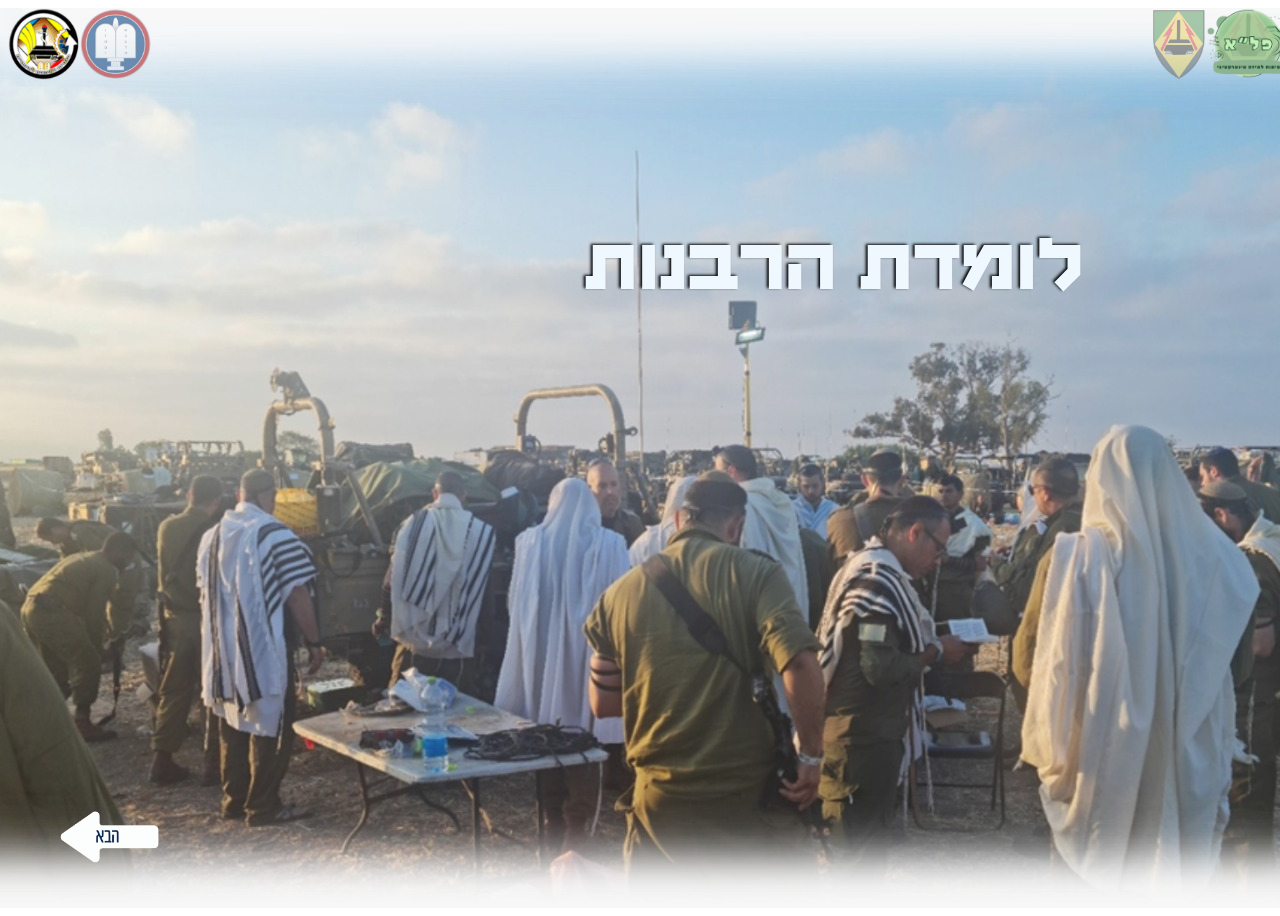
<file: index.html>
<!DOCTYPE html>
<html lang="en">

<head>
    <meta charset="UTF-8">
    <meta name="viewport" content="width=device-width, initial-scale=1.0">
    <title>לומדת רבנות</title>
    <link rel="stylesheet" type="text/css" href="main.css">
    <script src="main.js" type="text/javascript"></script>
</head>

<body>
    <img src="./assets/pictures/pele.png" alt="pele" id="pele">
    <img src="./assets/pictures/mali.png" alt="mali" id="mali">
    <img src="./assets/pictures/rabanut.png" alt="rabanut" id="rabanut">
    <img src="./assets/pictures/mhal.png" alt="mhal" id="mhal">
    <div id="arrows">
        <img src="./assets/pictures/back.png" alt="back" id="back">
        <img src="./assets/pictures/next.png" alt="next" id="next">
    </div>
    <div id="p1" class="mainP">
        <h1 id="headLine">לומדת הרבנות</h1>
    </div>
    <div id="p2" class="pages info">
        <h1 class="title">הקדמה:</h1>
        <h2 id="textP2">ברוך הבא ללומדת הרבנות!
            מטרת לומדה זו הינה ליצור שפה משותפת בין סגלי הרבנות ביחידה המתאמנת וחונכי הרבנות במא"ל. נעבור על מושגי יסוד
            של מבנה צה"ל, תכנון וביצוע מבצעים, עבודת הרבנות בשוטף וטיפול בחללים.
            הלומדה אינה תחליף לחונך והינה בעלת ידע בסיסי בלבד!
            .על כן יושלמו כלל התכנים על ידי סימולציות וחניכה צמודה של חונך הרבנות</h2>
        <h2 id="goodluck">בהצלחה</h2>
    </div>
    <div id="p3" class="pages info">
        <h1 class="title">דילמות</h1>
        <h2 id="textP3">תפקידה של מחלקת הרבנות מלווה בדילמות רבות שלהן הרב וחייליו יצטרכו לתת מענה.
            על רב הגדוד לשמור על יציבות וקור רוח נוכח הדילמות שייתקל בהן ולתת מענה מהיר ומקצועי ככל הניתן.
            מעבר לתרגולו המעשי של הרב בנושא טיפול בחללים ישנה חשיבות רבה לתרגל את רב הגדוד בתפקידו כקצין בפלס"ם, ויכולתו
            לקבל החלטות בשטח ע"פ שיקול דעתו</h2>
        <img src="./assets/pictures/options.png" alt="yes/no" id="options">
    </div>
    <div id="p4" class="pages info">
        <img src="./assets/pictures/puzzle.png" alt="puzzle" id="puzzle">
        <img src="./assets/pictures/hand.png" alt="hand" id="hand">
        <h1 id="textP4">לחץ על הנושא שתרצה להתחיל ללמוד</h1>
        <div id="generlD"></div>
        <div id="nohalD"></div>
        <div id="careD"></div>
        <div id="searchD"></div>
    </div>
    <div id="generl" class="pages pieces">
        <div id="g1">
            <h1 class="header">כללי</h1>
        </div>
        <div id="g2" class="pages info">
            <h1 class="title">מחלקת הרבנות בגדוד</h1>
            <h2 id="textg2">בכל גדוד ישנה מחלקת רבנות ת"פ פלוגת סיוע המנהלתי.
                המחלקה מורכבת מרב צבאי בדרגת קצונה וארבעה חיילים.
                באחריות המחלקה לתת מענה לגדוד בשגרה וחירום בכלל תחומי הרבנות.
                ככוח שמופעל רק במילואים, מצופה מאנשי הרבנות במחלקה להיות בקיאים בתו"ל הרבנות בחירום ובכל הנוגע לטיפול
                בחללים, בנוסף ליכולתם לתת מענה בשאר תחומי הרבנות.
                כאשר מחלקת הרבנות פועלת ככוח מטפל בחללים, היא גם נקראת תא"ח (תחנת איסוף חללים)</h2>
            <img src="./assets/pictures/soliders.png" alt="soliders" id="soliders">
        </div>
        <div id="g3" class="pages info">
            <h1 class="title">תא"ח</h1>
            <h2 id="textg3">תחנת איסוף חללים הינה "תחנה" המופעלת ע"י מחלקת הרבנות המתעסקת בטיפול בחללים וממצאים</h2>
            <h2 id="listH">משימות התא"ח:</h2>
            <ul id="listG3">
                <li>קליטת חללים המובאים אליו</li>
                <li>זיהוי חללים מוקדם ככל הניתן ותיעוד כל דבר העשוי לסייע בזיהוי</li>
                <li>פינוי מהיר ככל הניתן מהתחנה. שליטה בתמונת מצב החללים</li>
            </ul>
            <h2 id="botTextg3">כל השלבים ייעשו תוך שמירה מירבית על כבוד המת</h2>
        </div>
        <div id="g4" class="pages info">
            <h1 class="title">מיקום מחלקת הרבנות</h1>
            <h2 id="textg4">מיקום מחלקת הרבנות בפלס"ם הינו עם כוחות הרפואה.
                בכוחות מנוגמ"שים, המחלקה נמצאת בנגמ"שי 18 עם התאג"ד.
                בכוחות קלים, על הרב להגדיר ביחד עם המג"ד/קרפ"ג את מיקומם של מחלקת הרבנות בהתאם לתכנית האופרטיבית והכשרת
                סד"כ הרבנות כאשר העדיפות הראשונה היא ביחד עם לבנות הרפואה. לרוב, כוחות הרפואה ביחידות האלה מחולקים בין
                הפלוגות הלוחמות בחוליות רפואיות קדמיות (חר"קים)</h2>
        </div>
        <div id="g5" class="pages info">
            <h1 class="title">חלוקת תפקידים בתא"ח</h1>
            <h2 id="t1">רב הגדוד</h2>
            <h2 id="t2">מפקד התא"ח</h2>
            <h2 id="t3">סגן רב</h2>
            <h2 id="t4">באחריות רב הגדוד לתת מענה לגדוד שלם ולכן יש למנות ס.רב מתוך חיילי הרבנות שיתפקד כדמות פו"שית
                כאשר יש צורך לתת מענה לאירועים רבים במקביל</h2>
            <h2 id="t5">רשם</h2>
            <h2 id="t6">באחריות הרשם למלא את כל הטפסים הנדרשים במלואם ולתעד את פעילותו של התא"ח. באירועי חללים, באחריותו
                להיצמד למתחקר העדים ולתעד את תהליך הזיהוי</h2>
        </div>
        <div id="g6" class="pages info">
            <h1 class="title">נאמן רבנות</h1>
            <h2 id="textg6">במקביל ללוחמים המוכשרים לתת מענה בסיסי לפצועים (ע"י הנחת ח"ע וכדומה) ולחובשים במרחבים
                הפלוגתיים, יש למנות נאמני רבנות שיכולים לתת מענה ראשוני לאירועי חללים בכוחות המתמרנים.
                תפקידם של נאמני הרבנות הינו ביצוע עיטוף בסיסי והעברת פרטים רלוונטיים לרב הגדוד בנוגע לזהות החלל ונסיבות
                האירוע. כל זה על מנת לאפשר את רצף הלחימה, שמירה על כבוד המת וניסיון מירבי לאמת את זהות החלל. באחריות רב
                הגדוד לספק ציוד ייעודי לכלל נאמני הרבנות במסגרתו ולבצע רענון לפני יציאה לקרב</h2>
        </div>
        <div id="g7" class="pages info">
            <h1 class="title">שרשרת הפינוי</h1>
            <h2 id="textg7">שרשרת פינוי החללים מתבססת על שרשרת פינוי הפצועים, והיא משתנה בהתאם למתאר ולשלב הלחימה בו נפל
                החלל.
                ככלל, נעדיף למזער את כמות ההחלפות, אך לפעמים יש צורך בהעברות מתחנה לתחנה, על מנת לאפשר לכלים לחזור
                ללחימה בזמן קצר או בהתאם לשרשרת הפינוי.
                בנקודת שחלוף אין כוח קבוע, והיא משמשת כמקום חבירה מוסכם לפינוי נפגעים לאחר תיאום בין הכוחות.
                יש לציין כי בכל נקודה אליה יגיע החלל עד הגיעו למאנ"ח ישנו מענה רבנותי שידאג להמשך העברתו אחורה באופן
                בטוח
                ומקצועי</h2>
        </div>
        <div id="g8" class="pages info">
            <h1 class="title">ציוד חללים ותספיקי דת</h1>
            <h2 id="textg8">התא"ח הגדודי מבוסס על שני תיקי תא"ח כאשר כל תיק מכיל ציוד לחמישה חללים. באחריות רב הגדוד
                לדאוג שקיימת עתודה של 150% ציוד (כמות מספקת לחמישה עשר חללים נוספים) ברמת הגדוד ולתאם תכנית "מלא מחדש"
                מול מפל"ג ההספקה.
                בנוסף, על רב הגדוד לדאוג לתספיקי דת שונים (כגון ציציות, תפילין וכו') לכלל החיילים המעוניינים בכך.
                באחריותו לוודא שרבנות החטיבה תספק לו ציוד רבנותי זה, וכן שפלגת ההספקה תשנע אותו אליו</h2>
        </div>
        <div id="g9" class="pages info"></div>
    </div>
    <div id="nohal" class="pages pieces">
        <div id="n1">
            <h1 class="header">נוהל קרב</h1>
        </div>
        <div id="n2" class="pages info">
            <h1 class="title">כללי</h1>
            <h2 id="headn2">כל משימה מחולקת לשני שלבים:</h2>
            <h2 id="textn2">תכנון וביצוע, או בשפה צבאית, נוהל הקרב וניהול הקרב.
                מחלקת הרבנות הינה חלק מכוחות הסיוע המנהלתי, ותפקידה לתמוך במשימתם של הפלס"ם והגדוד. לכן, בנוסף לגיבוש
                תכנית הרבנות, נוה"ק הינו הזדמנות לתאם ציפיות עם כלל בעלי תפקידים בפלס"ם ולהבין איך כל אחד יכול לסייע
                לשני</h2>
            <h2 id="listH2">שלבי נוה"ק בפלס"ם:</h2>
            <list id="listN2">
                <ul>קפ"ק 1 – הורדת פקודה מרמה ממונה</ul>
                <ul>גיבוש תכניות – עבודה על הפקודה הלוגיסטית של הגדוד: כתיבת סעיף ונספח</ul>
                <ul>קפ"ק 2 – העמקת ההיכרות בתכנית של יחידות המשנה</ul>
            </list>
        </div>
        <div id="n3" class="pages info">
            <h1 class="title">נספח רבנות</h1>
            <h2 id="textn3">הנספח הינו קובץ הוראות מקצועיות של כל תחום בפלס"ם המצורף לפקודה הלוגיסטית, ומפרט באופן מלא
                את כל פעילויות התחום במהלך המשימה.
                בשלב זה, יש לדקור את מתקני הרבנות הרלוונטיים במשואה ולתכנן את צירי הפינוי עם הרפואה.
                נספח הרבנות הגדודי נגזר מנספח הרבנות החטיבתי ויש לתאם ציפיות מול רב החטיבה לפני תחילת עבודה על הנספח
            </h2>
        </div>
        <div id="n4" class="pages info">
            <h1 class="title">סעיף הרבנות</h1>
            <h2 id="listH4">סעיף הרבנות הינו סעיף קצר, מוזן במשואה, המתאר את תכנית הרבנות באופן רלוונטי למפקד בשטח.
                הסעיף הוא בסיס לאישור תכניות של הרבנות בפלס"ם ומחולק לשלושה חלקים:</h2>
            <ul id="listN4">
                <li>מענה לאירועי חללים</li>
                <li>מענה לאירועי סריקה</li>
                <li>דגשים מקצועיים ("רבנות אמת")</li>
            </ul>
            <h2 id="textn4">כל אירוע חלל דורש מענה תואם תרחיש, ולכן יש לשים דגש על שלבי הלחימה, סיווג אירועים ותכנית
                הפעולה הכללית של הפלס"ם</h2>
        </div>
        <div id="n5" class="pages info">
            <h1 class="title">יחסי גומלין</h1>
            <h2 id="textn5">על הרב לדווח ולקבל הנחיות בשני מישורים:</h2>
            <ul id="listN5">
                <li>רמה ממונה מקצועית: רב החטיבה</li>
                <li>רמה ממונה פיקודית: מפקדת הפלס"ם</li>
            </ul>
            <h2 id="listH5">נוה"ק מהווה הזדמנות טובה גם לתאם ציפיות ותכניות עם שאר בעלי תפקידים בפלס"ם וכך לכתוב סעיף
                רבנותי שלם ורלוונטי יותר.</h2>
            <h2 id="listh5">לדוגמא: לפי תו"ל הרבנות, כאשר יש חלקי חלל נפרדים, אנו מתייחסים לכל חלק כאל חלל בפני עצמו.
                לכן, יש לתאם שפה משותפת עם גורמי המשא"ן כדי לחסוך אי-הבנות ביניהם.</h2>
            <h2 id="example">לדוגמא:</h2>
        </div>
    </div>
    <div id="care" class="pages pieces">
        <div id="c1">
            <h1 id="header">סד"פ טיפול בחלל</h1>
        </div>
        <div id="c2" class="pages info">
            <h1 class="title">שלבי טיפול בחלל</h1>
            <ol id="listC2">
                <li>הכנה עצמית</li>
                <li>קבלת החלל ובניית תמ"צ</li>
                <li>העברת מקל ואישורים</li>
                <li>טיפול ראשוני בחלל</li>
                <li>עדות</li>
                <li>סיום טיפול</li>
                <li>פינוי וסגירת מעגלים</li>
            </ol>
            <img src="./assets/pictures/checkList.png" alt="checkList" id="checkList">
        </div>
        <div id="c3" class="pages info">
            <h1 class="title">שלב א' - הכנה עצמית</h1>
            <h2 id="textc3">על רב הגדוד להכין את מחלקתו מכל הבחינות לקראת יום פקודה. הכנה זו כוללת הכנה נפשית, הכנת ציוד
                והכרת הטפסים. לפני קבלת חלל, מצופה מכל אחד במחלקת הרבנות להכיר את התיק ושיטת המילוי של הטפסים. בנוסף, יש
                לחלק משימות ותחומי אחריות לכל אחד ממפעילי התא"ח. </h2>
            <h2 id="textBc3">חובה לבצע מסדר ציוד ע"י מפקד התא"ח לפני יציאה ללחימה, ויש לעקוב גם אחר החוסן הנפשי של
                מפעילי התא"ח.</h2>
            <h2 id="must">חובה</h2>
            <img src="./assets/pictures/mirror.png" alt="mirror" id="mirror">
        </div>
        <div id="c4" class="pages info">
            <h1 class="title">שלב ב’ - קבלת החלל ובניית תמ"צ</h1>
            <h2 id="textc4">עם קבלת החלל, יש לשים כפפות לדאוג לכיסוי והצנעת החלל לצורך שמירה על כבוד המת וכבוד החיים.
                לפני תחילת טיפול, יש לעצור ולתכנן את הפעולות הנדרשות ע"י בניית תמונת מצב שנגזרת מתמונת מצב אג"מי, מיקום
                כוחות הסיוע המנהלתי ומוכנותם לפינוי.
                לאחר מכן, יש להבין איזה בעלי תפקידים נצרכים על מנת לבצע את הטיפול.</h2>
            <h2 id="textBc4">לדוגמא: אם החלל מגיע בלי בגדים, אין צורך באישור אי-המצאות תחמושת ואם אין זמן לבצע זיהוי
                בהיכרות אישית, אין צורך בעדים שמכירים את החלל.

                לאחר גיבוש תכנית הטיפול, יש לחפש את בעלי התפקידים הרלוונטיים (כולל עדים), לתדרך אותם על סדר הפעולות
                הנדרשות, לוודא כשירותם המנטלית לביצוע הפעולה ולהמשיך בטיפול. עם תחילת הטיפול, ייפתח טופס 246 . </h2>
            <h2 id="exam">לדוגמא:</h2>
        </div>
        <div id="c5" class="pages info">
            <h1 class="title">שלב ג’ - טיפול ראשוני בחלל</h1>
            <h2 id="textc5">מטרת שלב זה הינה טיפול מינימלי לפני קבלת עדות. השאיפה היא לשחרר את העדים בהקדם האפשרי ולכן
                עדיף לקבל את העדות לפני טיפול מלא.
                לאחר גיבוש תכנית הטיפול וקבלת האישורים הנדרשים, יש לכסות את החלל, לשים אצעדה על ידו הימנית ולרשום בטופס
                246 את המספר. בנוסף, יש לאסוף את כל החלקים והחפצים של החלל ולשים אותם בשקיות פינוי ואיסוף. במקרה הצורך,
                יש לנקות את פני החלל ולהכינו לזיהוי. </h2>
            <img src="./assets/pictures/pic9.png" alt="pic9" id="pic9">
        </div>
        <div id="c6" class="pages info">
            <h1 class="title">שלב ד' - עדות</h1>
            <h2 id="textc6">כללי:</h2>
            <ul id="listC6">
                <li>זיהוי בהיכרות אישית הינה פעולה בעלת משקל רב וחשיבותה מתבטאת הן בהיבט ההלכתי והן בהיבט המשפטי-אזרחי.
                </li>
                <li>על צוות התא"ח לנסות לגבות עדות משני אנשים המכירים את החלל, אך גם במידה ויהיה רק מזהה אחד יילקח
                    הזיהוי בכל זאת.</li>
            </ul>
            <h2 id="textBc6">כל מידע על חלל שלא על בסיס היכרות אישית או זיהוי מדעי (טביעות אצבע, DNA וחלל הפה) נקרא
                "זיהוי נסיבתי" .
                על אף שאי-אפשר לקבוע את זהות החלל ע"ב זה, כל פריט מידע קטן יכול להשלים פערים בסיפור ולכוון את תהליך
                הזיהוי. גם במקרה שיש זיהוי בהכ"א, יש לנסות להביא כמה שיותר מידע מהשטח כדי לחזק את הזיהוי.
            </h2>
        </div>
        <div id="c7" class="pages info">
            <h1 class="title">שלב ה' - סיום טיפול</h1>
            <h2 id="textc7">לאחר תהליך הזיהוי ותיעוד, יש להשלים את הטיפול ולהכין את החלל לפינוי.</h2>
            <ul id="listC7">
                <li>סיום טופס 246</li>
                <li>הכנסה לשק</li>
                <li>השהייה (במידת הצורך) עם שמירה צמודה</li>
            </ul>
            <img src="./assets/pictures/pic13.png" alt="pic13" id="pic13">
        </div>
        <div id="c8" class="pages info">
            <h1 class="title">שלב ו' - פינוי וסגירת מעגלים</h1>
            <h2 id="textc8">לפני פינוי החלל, יש למלא טופס 248 (דו"ח העברת חלל) ולהעביר שני עותקים של הטופס לנהג עם
                עותקים של טפסי 246 של כל החללים שרשומים ב-248.
                בנוסף, יש למלא טופס 249 (יומן תא"ח), לעקוב אחר פערים (עזר 26) ולבצע חזרה לכשירות.</h2>
            <img src="./assets/pictures/report.png" alt="report" id="report">
            <h1 id="textBc8">יש לסגור מעגלים בעת פינוי חללים ע"י דיווחים על יציאה וקבלת דיווח שהחלל נקלט בתחנה המתקבלת.
            </h1>
        </div>
        <div id="c9" class="pages info">
            <h1 class="title">חללי אויב</h1>
            <h2 id="textc9">טיפול בחלל אויב הינו אירוע אג"מי ואין לטפל בחללי אויב בלי אישור של אג"ם הגדוד. לפני טיפול של
                הרב, יש לוודא סילוק פצצות ע"י גורם מוסמך (אישור של קצין לוחם לא מספיק) וטיפול ע"י יחפ"ש (יחידה לאיסוף
                ולפינוי שלל) ומודיעין. לאחר פעולות אלה ואישור אג"מי, יש לעטוף את החלל באופן בסיסי ולפנות כחלל רגיל.
            </h2>
            <img src="./assets/pictures/pic14.png" alt="pic14" id="pic14">
        </div>
        <div id="c10" class="pages info">
            <h1 class="title" id="titlec10">טפסים ברמת הגדוד</h1>
            <h2 id="t1n">טופס 246:</h2>
            <h2 id="t2n">דו"ח על איסוף חלל
                תעודת הזהות של החלל שמתעדת את כל תהליך הטיפול והזיהוי.</h2>
            <h2 id="t3n">טופס 248:</h2>
            <h2 id="t4n">דו"ח העברת חללים
                "תעודת משלוח" על פינוי חללים.
            </h2>
            <h2 id="t5n">טופס 249:</h2>
            <h2 id="t6n">יומן תא"ח
                תיעוד כלל החללים שעברו בתא"ח.</h2>
            <h2 id="t7n">עזר 26:</h2>
            <h2 id="t8n">כשירות מסגרות רב"ץ
                עזר שמיועד לעקוב אחרי כשירות התא"ח בהיבטי ציוד, כוח אדם ועוד.</h2>
        </div>
    </div>
    <div id="search" class="pages pieces">
        <div id="s1">
            <h1 id="header2">סריקה</h1>
        </div>
        <div id="s2" class="pages info">
            <h1 class="title">אירוע סריקה</h1>
            <h2 id="texts2">אירוע סריקה הינו אירוע בו יש פיזור נרחב של חלל אחד ומעלה. יש ליישר קו לגבי הגדרת אירוע סריקה
                עם רב החטיבה ומ"פ הפלס"ם בשלב נוה"ק ולתכנן את המענה לאירוע כזה בכלל שלבי הלחימה.
                המענה האידיאלי לאירוע מסוג זה ניתן ע"י יחידות סריקה וריכוז (יס"ר) שמורכבות מלוחמים שבקיאים ומנוסים
                במקצוע הסריקה ומופעלים ע"י רבנות חטיבה/אוגדה.
                במידה ואין אפשרות לבצע סריקה מקצועית כנדרש, באחריות רב הגדוד לתת מענה רבנותי לאירוע ככל שניתן. </h2>
        </div>
        <div id="s3" class="pages info">
            <h1 class="title">סריקה - יס"ר</h1>
            <h2 id="heads3">תפקיד רב הגדוד:</h2>
            <h2 id="texts3">מתפקד ת"פ מפקד היס"ר בטיפול אחראי על תיאום ברמת הגדוד מבצע סריקה ראשונית והעברת מקל לצוות
                יס"ר סגירת מעגלים אג"מית ומקצועית</h2>
            <img src="./assets/pictures/look.png" alt="look" id="look">
            <img src="./assets/pictures/lookingG.png" alt="lookG" id="lookG">
        </div>
        <div id="s4" class="pages info">
            <h1 class="title">טכניקות בסיסיות לסריקה</h1>
            <h2 id="heads4">סריקה קווית:</h2>
            <h2 id="texts4">שיטת הסריקה "שתי וערב" מיועדת לשטחים פתוחים ומאפשרת כיסוי של גזרה גדולה בפרק זמן קצר יחסית.
            </h2>
            <img src="./assets/pictures/graph.png" alt="graph" id="graph">
        </div>
        <div id="s5" class="pages info">
            <h1 class="title">טכניקות בסיסיות לסריקה</h1>
            <h2 id="heads5">סריקה מעגלית</h2>
            <h2 id="texts5">שיטת הסריקה "שבלול" מיועדת לשטחים שיש בהם מוקד מרכזי של פגיעה או פיצוץ.
            </h2>
            <img src="./assets/pictures/circles.png" alt="circles" id="circles">
        </div>
    </div>
    <div id="infoTest" class="pages info">
        <h1 id="headT">לאחר שלמדתם ותרגלתם, הגיע הזמן למבחן קצר.</h1>
        <h1 id="textT">המבחן מורכב מX שאלות.
            שימו לב כי ברגע שתעברו לשקף הבא, לא תוכלו לחזור אחורה ולכן אם אתם עדיין מרגישים שאתם צריכים לחזור על החומר,
            עכשיו זה בדיוק הזמן!
            בנוסף, אין באפשרותכם לנווט בין השאלות, ברגע שעברתם שאלה התשובה שסימנתם היא תשובתכם הסופית, אז מומלץ לשקול
            טוב לפני שתעברו שאלה.
            בעמוד הבא תתבקשו להזין את הפרטים האישיים שלכם על מנת שנוכל לזהות מי עשה את המבחן :)
            בסוף המבחן יוצג לכם מסך עם פרטיכם האישיים והציון שלכם. עליכם לצלם מסך ואת צילום המסך יש להעביר לגורם
            הרלוונטי.</h1>
        <h1 id="hamsec">המשך</h1>
    </div>
    <div id="theTest" class="pages info">
        <div id="infos" class="pages">
            <img src="./assets/pictures/nots1.png" alt="note1" id="note1">
            <input type="text" id="name">
            <img src="./assets/pictures/nots2.png" alt="note2" id="note2">
            <input type="text" id="phone">
            <img src="./assets/pictures/nots3.png" alt="note3" id="note3">
            <input type="text" id="place">
            <img src="./assets/pictures/nots4.png" alt="note4" id="note4">
            <input type="text" id="job">
            <h1 id="toTest">למבחן</h1>
        </div>
        <h1 id="headTest">מבחן מקצועי - מחלקת רבנות</h1>
        <div id="question1" class="pages">
            <form>
                <p class="textQ1">מהו קפ"ק 1 בפלס"ם?</p>
                <label for="q1ans1" id="q1A1"><input type="radio" id="q1ans1" name="q1"> הצגת נספחים מקצועיים לרמה
                    ממונה
                </label>
                <br>
                <label for="q1ans2" id="q1A2"><input type="radio" id="q1ans2" name="q1"> הורדת פקודה לוגיסטית מרמה
                    ממונה ופקודה אג"מית של הגדוד
                </label>
                <br>
                <label for="q1ans3" id="q1A3"><input type="radio" id="q1ans3" name="q1"> הורדת פקודה של מ"פ הפלס"ם
                    למפקדי פלוגות הלוחמות
                </label>
                <br>
                <label for="q1ans4" id="q1A4"><input type="radio" id="q1ans4" name="q1"> הצגת נספחים מקצועיים למפקדי
                    פלוגות הלוחמות
                </label>
                <br>
            </form>
        </div>
        <h1 id="haba">הבא</h1>
        <div id="question2" class="pages">
            <form>
                <p class="textQ1">תחת פיקודו של מי נמצאת מחלקת הרבנות?</p>
                <label for="q2ans1" id="q2A1"><input type="radio" id="q2ans1" name="q2">רב החטיבה
                </label>
                <br>
                <label for="q2ans2" id="q2A2"><input type="radio" id="q2ans2" name="q2">קמש"ג
                </label>
                <br>
                <label for="q2ans3" id="q2A3"><input type="radio" id="q2ans3" name="q2">סמ"פ הפלס"ם
                </label>
                <br>
                <label for="q2ans4" id="q2A4"><input type="radio" id="q2ans4" name="q2">קרפ"ג ומ"פ הפלס"ם
                </label>
                <br>
            </form>
        </div>
        <div id="question3" class="pages">
            <form>
                <p class="textQ1">מהו מיקום מחלקת הרבנות?</p>
                <label for="q3ans1" class="q3A1"><input type="radio" id="q3ans1" name="q3">צמוד לכוחות הרפואה
                </label>
                <br>
                <label for="q3ans2" class="q3A2"><input type="radio" id="q3ans2" name="q3">חפ"ק סמג"ד
                </label>
                <br>
                <label for="q3ans3" class="q3A3"><input type="radio" id="q3ans3" name="q3">15א' - צמוד למשא"ן
                </label>
                <br>
                <label for="q3ans4" class="q3A4"><input type="radio" id="q3ans4" name="q3">במטבח
                </label>
                <br>
            </form>
        </div>
        <div id="question4" class="pages">
            <form>
                <p class="textQ1">מה תפקידו של נאמן רבנות?</p>
                <label for="q4ans1" class="q3A1"><input type="radio" id="q4ans1" name="q4">נאמן הרבנות הינו כינוי לחיילי
                    הרבנות בגדוד
                </label>
                <br>
                <label for="q4ans2" class="q3A2"><input type="radio" id="q4ans2" name="q4">לדווח על בעיות כשרות ודת בגדוד
                    הלוחם
                </label>
                <br>
                <label for="q4ans3" class="q3A3"><input type="radio" id="q4ans3" name="q4">כינוי לחיילים בצוות היס"ר
                </label>
                <br>
                <label for="q4ans4" class="q3A4"><input type="radio" id="q4ans4" name="q4">ביצוע עיטוף בסיסי והעברת פרטים
                    לרב במקרה הצורך
                </label>
                <br>
            </form>
        </div>
        <div id="question5" class="pages">
            <form>
                <p class="textQ1">מהי נקודת שחלוף?</p>
                <label for="q5ans1" class="q3A1"><input type="radio" id="q5ans1" name="q5">מיקום האמבולנס בפלמ"ר
                </label>
                <br>
                <label for="q5ans2" id="q52"><input type="radio" id="q5ans2" name="q5">מיקום מחלקת הפינוי הגדודית
                </label>
                <br>
                <label for="q5ans3" id="q53"><input type="radio" id="q5ans3" name="q5">מקום מתואם בין שני כוחות לצורך
                    שחלוף נפגעים
                </label>
                <br>
                <label for="q5ans4" id="q54"><input type="radio" id="q5ans4" name="q5">נקודה אפשרית לפריסת פלה"ק
                </label>
                <br>
            </form>
        </div>
        <div id="question6" class="pages">
            <form>
                <p class="textQ1">מהם נוה"ק וניהו"ק?</p>
                <label for="q6ans1" id="q61"><input type="radio" id="q6ans1" name="q6">נוה"ק = ביצוע המבצע,
                    ניהו"ק=תכנון המבצע (נוהל קרב וניהול קרב)
                </label>
                <br>
                <label for="q6ans2" id="q62"><input type="radio" id="q6ans2" name="q6"> נוה"ק=חוקי השהיית חללים,
                    ניהו"ק=שיטת השהיית חללים. (נוהל קירור וניהול קירור)
                </label>
                <br>
                <label for="q6ans3" id="q63"><input type="radio" id="q6ans3" name="q6">נוה"ק=תכנון המבצע,
                    ניהו"ק=ביצוע המבצע (נוהל קרב וניהול קרב)
                </label>
                <br>
                <label for="q6ans4" id="q64"><input type="radio" id="q6ans4" name="q6">נוה"ק=שיטת השהיית חללים,
                    ניהו"ק=חוקי השהיית חללים. (נוהל קירור וניהול קירור)
                </label>
                <br>
            </form>
        </div>
        <div id="question7" class="pages">
            <form>
                <p class="textQ1">מהו ההבדל בין נספח לסעיף?</p>
                <label for="q7ans1" id="q71"><input type="radio" id="q7ans1" name="q7">נספח - רמת החטיבה, סעיף - רמת
                    הגדוד
                </label>
                <br>
                <label for="q7ans2" id="q72"><input type="radio" id="q7ans2" name="q7">הנספח מפרט את תכנית הרבנות
                    השלמה, הסעיף מתאר את
                    תכנית הרבנות באופן רלוונטי למפקד בשטח
                </label>
                <br>
                <label for="q7ans3" id="q73"><input type="radio" id="q7ans3" name="q7"> נספח – רמת גדוד, סעיף – רמת
                    החטיבה
                </label>
                <br>
                <label for="q7ans4" id="q74"><input type="radio" id="q7ans4" name="q7">הסעיף מפרט את תכנית הרבנות
                    השלמה, הנספח מדגיש את
                    הנקודות שרלוונטיות לשת"פ של כוחות אחרים בשטח
                </label>
                <br>
            </form>
        </div>
        <div id="question8" class="pages">
            <form>
                <p class="textQ1">מהו חלק "דגשים מקצועיים" בסעיף הרבנות?</p>
                <label for="q8ans1" class="q81"><input type="radio" id="q8ans1" name="q8">סעיף שמתאר את פעילות הרבנות
                    בתחום "רבנות אמת"
                </label>
                <br>
                <label for="q8ans2" class="q82"><input type="radio" id="q8ans2" name="q8">סעיף שמתאר את הדגשים שרלוונטיים
                    למפקד בשטח

                </label>
                <br>
                <label for="q8ans3" class="q83"><input type="radio" id="q8ans3" name="q8">סעיף עם הדגשים שחייבים לעבור
                    אישור של רב החטיבה

                </label>
                <br>
                <label for="q8ans4" class="q84"><input type="radio" id="q8ans4" name="q8">באחריות רב הגדוד למנות מראש ס.רב
                    מתוך חיילי הרבנות

                </label>
                <br>
            </form>
        </div>
        <div id="question9" class="pages">
            <form>
                <p id="textq9">מה הפתרון כאשר יש צורך בדמות פיקודית לאירוע חללים נוסף?</p>
                <label for="q9ans1" id="q91"><input type="radio" id="q9ans1" name="q9">להזמין יס"ר
                </label>
                <br>
                <label for="q9ans2" id="q92"><input type="radio" id="q9ans2" name="q9">באירועים בהם נדרש עוד דמות
                    פיקודית בנושא חללים
                    הקמש"ג יתפקד כרב ב'
                </label>
                <br>
                <label for="q9ans3" id="q93"><input type="radio" id="q9ans3" name="q9">יינתן מענה ע"י רבנות החטיבה

                </label>
                <br>
                <label for="q9ans4" id="q94"><input type="radio" id="q9ans4" name="q9">באחריות רב הגדוד למנות מראש ס.רב
                    מתוך חיילי הרבנות
                </label>
                <br>
            </form>
        </div>
        <div id="question10" class="pages">
            <form>
                <p class="textQ1">באילו מקרים רב הגדוד מטפל בחללי אויב?</p>
                <label for="q10ans1" id="q101"><input type="radio" id="q10ans1" name="q10">טיפול בחללי אויב רק ע"י
                    יטח"א (יחידה לטיפול בחללי אויב)
                </label>
                <br>
                <label for="q10ans2" id="q102"><input type="radio" id="q10ans2" name="q10"> יש לטפל בכל חלל אויב כמו
                    חלל צה"ל רגיל. מסיבות הלכתיות,
                    אין לפנות חללי אויב עם חללי צה"ל באותו כלי
                </label>
                <br>
                <label for="q10ans3" id="q103"><input type="radio" id="q10ans3" name="q10">טיפול בחללי אויב הינו אירוע
                    אג"מי ועל הרב
                    לטפל רק בהוראת מג"ד ולאחר אישור ס"פ ויחפ"ש
                </label>
                <br>
                <label for="q10ans4" id="q104"><input type="radio" id="q10ans4" name="q10"> יש לטפל בכל מקרה כדי לשמור
                    על כבוד המת,
                    אבל אין לפנות אלא באישור מח"ט

                </label>
                <br>
            </form>
        </div>
        <div id="question11" class="pages">
            <form>
                <p class="textQ1">מי מספק לרב הגדוד את תספיקי הדת?</p>
                <label for="q11ans1" class="q3A1"><input type="radio" id="q11ans1" name="q11">חיל הרבנות הצבאית
                </label>
                <br>
                <label for="q11ans2" class="q3A2"><input type="radio" id="q11ans2" name="q11">רבנות החטיבה
                </label>
                <br>
                <label for="q11ans3" class="q3A3"><input type="radio" id="q11ans3" name="q11"> מתנדבים אזרחיים
                </label>
                <br>
                <label for="q11ans4" class="q3A4"><input type="radio" id="q11ans4" name="q11">התאג"ד עם הצר"פ
                </label>
                <br>
            </form>
        </div>
        <div id="question12" class="pages">
            <form>
                <p id="textQ12">מי יכול לחתום על אישור "אי-המצאות תחמושת" בדו"ח איסוף חלל? </p>
                <label for="q12ans1" id="q121"><input type="radio" id="q12ans1" name="q12">רק קצין הנדסה
                </label>
                <br>
                <label for="q12ans2" id="q122"><input type="radio" id="q12ans2" name="q12">רק איש צוות ס"פ
                </label>
                <br>
                <label for="q12ans3" class="q3A3"><input type="radio" id="q12ans3" name="q12">רק מ"פ קרבי ומעלה
                </label>
                <br>
                <label for="q12ans4" class="q3A4"><input type="radio" id="q12ans4" name="q12">כל קצין שעבר השלמה קרבית
                    (גפן, קק"ש וכו')
                </label>
                <br>
            </form>
        </div>
        <div id="question13" class="pages">
            <form>
                <p class="textQ1">מי רשאי לתת אישור מוות?</p>
                <label for="q13ans1" class="q3A1"><input type="radio" id="q13ans1" name="q13">רופא בלבד
                </label>
                <br>
                <label for="q13ans2" class="q3A2"><input type="radio" id="q13ans2" name="q13">רופא ופארמדיק
                </label>
                <br>
                <label for="q13ans3" class="q3A3"><input type="radio" id="q13ans3" name="q13">חוג"ד
                </label>
                <br>
                <label for="q13ans4" class="q3A4"><input type="radio" id="q13ans4" name="q13">חופ"ל ומעלה
                </label>
                <br>
            </form>
        </div>
        <div id="question14" class="pages">
            <form>
                <p class="textQ1">מאלו חלקים מורכב סעיף הרבנות?</p>
                <label for="q14ans1" class="q81"><input type="radio" id="q14ans1" name="q14">מענה לאירועי חללים, מענה
                    לאירועי סריקה ודגשים מקצועיים
                </label>
                <br>
                <label for="q14ans2" class="q82"><input type="radio" id="q14ans2" name="q14">מענה לאירועי חללים וסריקה,
                    טיפול בחללי אויב ודגשים מקצועיים
                </label>
                <br>
                <label for="q14ans3" id="q143"><input type="radio" id="q14ans3" name="q14">דגשים מקצועיים, יס"ר ואית"ן
                </label>
                <br>
                <label for="q14ans4" class="q84"><input type="radio" id="q14ans4" name="q14">טיפול בחללים, טיפול בבעיות
                    כשרות,
                    מורל (רעו"ת) ודגשים מקצועיים
                </label>
                <br>
            </form>
        </div>
        <div id="question15" class="pages">
            <form>
                <p class="textQ1">מתי יש לכסות את החלל ומדוע?</p>
                <label for="q15ans1" id="q151"><input type="radio" id="q15ans1" name="q15">לפני תחילת הטיפול, להגן על
                    החלל מפני השמש
                </label>
                <br>
                <label for="q15ans2" id="q152"><input type="radio" id="q15ans2" name="q15">רק לאחר זיהוי בהיכרות אישית,
                    כדי לראות את פני החלל במהלך הזיהוי
                </label>
                <br>
                <label for="q15ans3" id="q153"><input type="radio" id="q15ans3" name="q15">רק במידה ומגיע מופשט, יש
                    לכסות במידי מטעמי צניעות

                </label>
                <br>
                <label for="q15ans4" id="q154"><input type="radio" id="q15ans4" name="q15">לפני תחילת הטיפול, לצורך
                    שמירה על כבוד המת וכבוד החיים
                </label>
                <br>
            </form>
        </div>
        <div id="question16" class="pages">
            <form>
                <p class="textQ1">באיזה שלב יפתח טופס 246? </p>
                <label for="q16ans1" class="q3A1"><input type="radio" id="q16ans1" name="q16">עם תחילת הזיהוי
                </label>
                <br>
                <label for="q16ans2" id="q162"><input type="radio" id="q16ans2" name="q16"> טופס 246 יפתח בעת הגעת
                    הפינוי ויימסר לנהג
                </label>
                <br>
                <label for="q16ans3" class="q3A3"><input type="radio" id="q16ans3" name="q16">עם תחילת הטיפול
                </label>
                <br>
                <label for="q16ans4" class="q3A4"><input type="radio" id="q16ans4" name="q16">טופס 246 ימולא ע"י הנהג בלבד
                    ויימסר לרב
                </label>
                <br>
            </form>
        </div>
        <div id="question17" class="pages">
            <form>
                <p class="textQ1">איפה על הרב לשים אצעדה?</p>
                <label for="q17ans1" class="q3A1"><input type="radio" id="q17ans1" name="q17">על היד השמאלית
                </label>
                <br>
                <label for="q17ans2" class="q3A2"><input type="radio" id="q17ans2" name="q17">על היד הימנית
                </label>
                <br>
                <label for="q17ans3" class="q3A3"><input type="radio" id="q17ans3" name="q17">על הרגל
                </label>
                <br>
                <label for="q17ans4" class="q3A4"><input type="radio" id="q17ans4" name="q17">על שקית האיברים/רקמות
                </label>
                <br>
            </form>
        </div>
        <div id="question18" class="pages">
            <form>
                <p class="textQ1">אילו אמצעי זיהוי הינם זיהוי נסיבתי?</p>
                <label for="q18ans1" class="q3A1"><input type="radio" id="q18ans1" name="q18">זיהוי בהיכרות אישית
                </label>
                <br>
                <label for="q18ans2" class="q3A2"><input type="radio" id="q18ans2" name="q18">טביעות אצבע
                </label>
                <br>
                <label for="q18ans3" class="q3A3"><input type="radio" id="q18ans3" name="q18">DNA
                </label>
                <br>
                <label for="q18ans4" class="q3A4"><input type="radio" id="q18ans4" name="q18">דסקית
                </label>
                <br>
            </form>
        </div>
        <div id="question19" class="pages">
            <form>
                <p class="textQ1">מה על רב הגדוד לעשות במידה ויש מזהה אחד בלבד?</p>
                <label for="q19ans1" class="q81"><input type="radio" id="q19ans1" name="q19">לגבות את העדות בכל זאת בתור
                    זיהוי בהכ"א
                </label>
                <br>
                <label for="q19ans2" class="q82"><input type="radio" id="q19ans2" name="q19">לגבות את העדות בכל זאת, אך
                    יש לתעד רק בזיהוי הנסיבתי
                </label>
                <br>
                <label for="q19ans3" class="q83"><input type="radio" id="q19ans3" name="q19">עד אחד פסול לעדות ולכן לא
                    גובים את עדותו
                </label>
                <br>
                <label for="q19ans4" class="q84"><input type="radio" id="q19ans4" name="q19">רק גובים עדות מעד אחד במקרה
                    שהוא שומר תורה ומצוות
                </label>
                <br>
            </form>
        </div>
        <div id="question20" class="pages">
            <form>
                <p class="textQ1">מול איזה גורמים חייב לסגור מעגלים בסיום הטיפול?</p>
                <label for="q20ans1" id="q201"><input type="radio" id="q20ans1" name="q20">קמש"ג, קרפ"ר ומ"פ פלס"ם
                </label>
                <br>
                <label for="q20ans2" id="q202"><input type="radio" id="q20ans2" name="q20">רבצ"ר, סמג"ד וסמ"פ פלס"ם
                </label>
                <br>
                <label for="q20ans3" id="q203"><input type="radio" id="q20ans3" name="q20">מ"פ פלס"ם, קמש"ג ורב חטיבה
                </label>
                <br>
                <label for="q20ans4" id="q204"><input type="radio" id="q20ans4" name="q20">רב החטיבה בלבד
                </label>
                <br>
            </form>
        </div>
        <div id="question21" class="pages">
            <form>
                <p class="textQ1">מה ייעודו של עזר 26?</p>
                <label for="q21ans1" class="q3A1"><input type="radio" id="q21ans1" name="q21">אין קשר לרבנות, מדובר בעזר
                    לוגיסטי בלבד
                </label>
                <br>
                <label for="q21ans2" class="q3A2"><input type="radio" id="q21ans2" name="q21">טופס שליטה באירועי סריקה
                </label>
                <br>
                <label for="q21ans3" id="q213"><input type="radio" id="q21ans3" name="q21">טופס שמיועד לעקוב אחרי
                    כשירות ציוד, כ"א וכו' במחלקת הרבנות
                </label>
                <br>
                <label for="q21ans4" id="q214"><input type="radio" id="q21ans4" name="q21">טופס שליטה באירועי חללים
                    וסריקה
                </label>
                <br>
            </form>
        </div>
        <div id="question22" class="pages">
            <form>
                <p class="textQ1">מהי מטרתו של קפ"ק 2?</p>
                <label for="q22ans1" class="q81"><input type="radio" id="q22ans1" name="q22">להעמיק את ההיכרות בתכניות של
                    יחידות המשנה
                </label>
                <br>
                <label for="q22ans2" class="q82"><input type="radio" id="q22ans2" name="q22">הורדת פקודה לוגיסטית ממ"פ
                    הפלס"ם לאחר קפ"ק 1
                </label>
                <br>
                <label for="q22ans3" class="q83"><input type="radio" id="q22ans3" name="q22">הורדת פקודה מקצועית מרב
                    החטיבה לאחר קפ"ק 1
                </label>
                <br>
                <label for="q22ans4" class="q84"><input type="radio" id="q22ans4" name="q22">הורדת פקודה תו"לית מחונך
                    הרבנות
                </label>
                <br>
            </form>
        </div>
        <div id="question23" class="pages">
            <form>
                <p class="textQ1">מהי כמות ציוד החללים ברמת הגדוד?</p>
                <label for="q23ans1" id="q231"><input type="radio" id="q23ans1" name="q23">אין ציוד ברמת הגדוד, באחריות
                    הרב למשוך מהחטיבה
                </label>
                <br>
                <label for="q23ans2" id="q232"><input type="radio" id="q23ans2" name="q23"> ציוד ללא הגבלה, רק צריך
                    ללכת למשוך
                </label>
                <br>
                <label for="q23ans3" id="q233"><input type="radio" id="q23ans3" name="q23">שני תיקים (תא"ח) אצל רב
                    הגדוד ועתודה שלושה תיקים בפלגת ההספקה
                </label>
                <br>
                <label for="q23ans4" id="q234"><input type="radio" id="q23ans4" name="q23">שני תיקים (תא"ח) אצל רב
                    הגדוד ועתודה ציוד לחמישה עשר חללים בפלגת ההספקה
                </label>
                <br>
            </form>
        </div>
        <div id="question24" class="pages">
            <form>
                <p class="textQ1">מהי מטרתו של שלב "טיפול ראשוני בחלל"?</p>
                <label for="q24ans1" class="q3A1"><input type="radio" id="q24ans1" name="q24">בניית תמ"צ וגיבוש תכנית
                    טיפול
                </label>
                <br>
                <label for="q24ans2" class="q3A2"><input type="radio" id="q24ans2" name="q24">טיפול מינימלי לפני קבלת עדות
                </label>
                <br>
                <label for="q24ans3" class="q3A3"><input type="radio" id="q24ans3" name="q24">קבלת אישור מוות ואישור
                    אי-המצאות תחמושת
                </label>
                <br>
                <label for="q24ans4" id="q244"><input type="radio" id="q24ans4" name="q24">טיפול מינימלי לפני פינוי
                </label>
                <br>
            </form>
        </div>
        <div id="question25" class="pages">
            <form>
                <p class="textQ1">מהי הגדרת אירוע סריקה?</p>
                <label for="q25ans1" class="q3A1"><input type="radio" id="q25ans1" name="q25">אירוע שיש צורך לסרוק בו אחר
                    נפלים של תמ"ס
                </label>
                <br>
                <label for="q25ans2" class="q3A2"><input type="radio" id="q25ans2" name="q25">אירוע סריקה אחר מחבלים בשטח
                    אויב
                </label>
                <br>
                <label for="q25ans3" class="q3A3"><input type="radio" id="q25ans3" name="q25">אירוע סריקה אחר ממצאים
                    לאיתור נעדרים
                </label>
                <br>
                <label for="q25ans4" id="q254"><input type="radio" id="q25ans4" name="q25">אירוע סריקה הינו אירוע בו יש
                    פיזור נרחב של חלל אחד ומעלה
                </label>
                <br>
            </form>
        </div>
        <div id="question26" class="pages">
            <form>
                <p class="textQ1">מהן שיטות הסריקה הבסיסיות ומתי משתמשים בכל שיטה?</p>
                <label for="q26ans1" id="q261"><input type="radio" id="q26ans1" name="q26">קווית- מיועדת לסריקה סביב
                    רק"ם.
                    מעגלית- מיועדת לסריקה בשטח פתוח
                </label>
                <br>
                <label for="q26ans2" id="q262"><input type="radio" id="q26ans2" name="q26">קווית- מיועדת לסריקה בסבך.
                    מעגלית- מיועדת לסריקה סביב מבנה
                </label>
                <br>
                <label for="q26ans3" id="q263"><input type="radio" id="q26ans3" name="q26">קווית- מיועדת לסריקה בשטח
                    פתוח.
                    מעגלית- מיועדת לסריקה סביב רק"ם
                </label>
                <br>
                <label for="q26ans4" id="q264"><input type="radio" id="q26ans4" name="q26">קווית- מיועדת לסריקה בלילה.
                    מעגלית- מיועדת לסריקה בתוך מבנה
                </label>
                <br>
            </form>
        </div>
        <div id="finish">
            <h1 id="date"></h1>
            <h1 id="time"></h1>
            <h1 id="wrong">עליכם לחזור על הלומדה</h1>
            <ul id="wrongQ"></ul>
            <h1 id="right"></h1>
            <h1 id="takePic">צלמו את המסך ושלחו למי שצריך</h1>
        </div>
    </div>
</body>

</html>
</file>
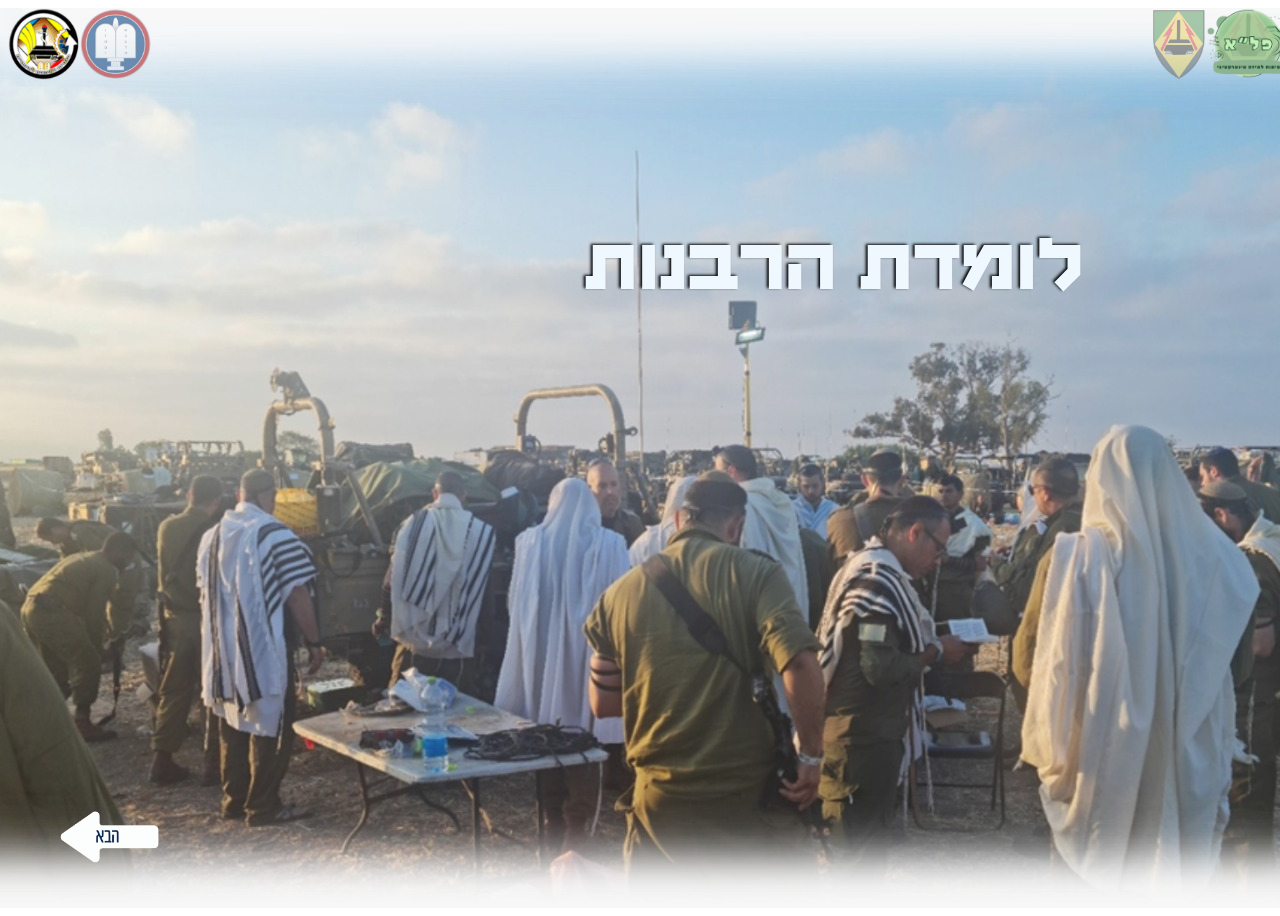
<file: main.html>
<!DOCTYPE html>
<html lang="en">

<head>
    <meta charset="UTF-8">
    <meta name="viewport" content="width=device-width, initial-scale=1.0">
    <title>לומדת רבנות</title>
    <link rel="stylesheet" type="text/css" href="main.css">
    <script src="main.js" type="text/javascript"></script>
</head>

<body>
    <img src="./assets/pictures/pele.png" alt="pele" id="pele">
    <img src="./assets/pictures/mali.png" alt="mali" id="mali">
    <img src="./assets/pictures/rabanut.png" alt="rabanut" id="rabanut">
    <img src="./assets/pictures/mhal.png" alt="mhal" id="mhal">
    <div id="arrows">
        <img src="./assets/pictures/back.png" alt="back" id="back">
        <img src="./assets/pictures/next.png" alt="next" id="next">
    </div>
    <div id="p1" class="mainP">
        <h1 id="headLine">לומדת הרבנות</h1>
    </div>
    <div id="p2" class="pages info">
        <h1 class="title">הקדמה:</h1>
        <h2 id="textP2">ברוך הבא ללומדת הרבנות!
            מטרת לומדה זו הינה ליצור שפה משותפת בין סגלי הרבנות ביחידה המתאמנת וחונכי הרבנות במא"ל. נעבור על מושגי יסוד
            של מבנה צה"ל, תכנון וביצוע מבצעים, עבודת הרבנות בשוטף וטיפול בחללים.
            הלומדה אינה תחליף לחונך והינה בעלת ידע בסיסי בלבד!
            .על כן יושלמו כלל התכנים על ידי סימולציות וחניכה צמודה של חונך הרבנות</h2>
        <h2 id="goodluck">בהצלחה</h2>
    </div>
    <div id="p3" class="pages info">
        <h1 class="title">דילמות</h1>
        <h2 id="textP3">תפקידה של מחלקת הרבנות מלווה בדילמות רבות שלהן הרב וחייליו יצטרכו לתת מענה.
            על רב הגדוד לשמור על יציבות וקור רוח נוכח הדילמות שייתקל בהן ולתת מענה מהיר ומקצועי ככל הניתן.
            מעבר לתרגולו המעשי של הרב בנושא טיפול בחללים ישנה חשיבות רבה לתרגל את רב הגדוד בתפקידו כקצין בפלס"ם, ויכולתו
            לקבל החלטות בשטח ע"פ שיקול דעתו</h2>
        <img src="./assets/pictures/options.png" alt="yes/no" id="options">
    </div>
    <div id="p4" class="pages info">
        <img src="./assets/pictures/puzzle.png" alt="puzzle" id="puzzle">
        <img src="./assets/pictures/hand.png" alt="hand" id="hand">
        <h1 id="textP4">לחץ על הנושא שתרצה להתחיל ללמוד</h1>
        <div id="generlD"></div>
        <div id="nohalD"></div>
        <div id="careD"></div>
        <div id="searchD"></div>
    </div>
    <div id="generl" class="pages pieces">
        <div id="g1">
            <h1 class="header">כללי</h1>
        </div>
        <div id="g2" class="pages info">
            <h1 class="title">מחלקת הרבנות בגדוד</h1>
            <h2 id="textg2">בכל גדוד ישנה מחלקת רבנות ת"פ פלוגת סיוע המנהלתי.
                המחלקה מורכבת מרב צבאי בדרגת קצונה וארבעה חיילים.
                באחריות המחלקה לתת מענה לגדוד בשגרה וחירום בכלל תחומי הרבנות.
                ככוח שמופעל רק במילואים, מצופה מאנשי הרבנות במחלקה להיות בקיאים בתו"ל הרבנות בחירום ובכל הנוגע לטיפול
                בחללים, בנוסף ליכולתם לתת מענה בשאר תחומי הרבנות.
                כאשר מחלקת הרבנות פועלת ככוח מטפל בחללים, היא גם נקראת תא"ח (תחנת איסוף חללים)</h2>
            <img src="./assets/pictures/soliders.png" alt="soliders" id="soliders">
        </div>
        <div id="g3" class="pages info">
            <h1 class="title">תא"ח</h1>
            <h2 id="textg3">תחנת איסוף חללים הינה "תחנה" המופעלת ע"י מחלקת הרבנות המתעסקת בטיפול בחללים וממצאים</h2>
            <h2 id="listH">משימות התא"ח:</h2>
            <ul id="listG3">
                <li>קליטת חללים המובאים אליו</li>
                <li>זיהוי חללים מוקדם ככל הניתן ותיעוד כל דבר העשוי לסייע בזיהוי</li>
                <li>פינוי מהיר ככל הניתן מהתחנה. שליטה בתמונת מצב החללים</li>
            </ul>
            <h2 id="botTextg3">כל השלבים ייעשו תוך שמירה מירבית על כבוד המת</h2>
        </div>
        <div id="g4" class="pages info">
            <h1 class="title">מיקום מחלקת הרבנות</h1>
            <h2 id="textg4">מיקום מחלקת הרבנות בפלס"ם הינו עם כוחות הרפואה.
                בכוחות מנוגמ"שים, המחלקה נמצאת בנגמ"שי 18 עם התאג"ד.
                בכוחות קלים, על הרב להגדיר ביחד עם המג"ד/קרפ"ג את מיקומם של מחלקת הרבנות בהתאם לתכנית האופרטיבית והכשרת
                סד"כ הרבנות כאשר העדיפות הראשונה היא ביחד עם לבנות הרפואה. לרוב, כוחות הרפואה ביחידות האלה מחולקים בין
                הפלוגות הלוחמות בחוליות רפואיות קדמיות (חר"קים)</h2>
        </div>
        <div id="g5" class="pages info">
            <h1 class="title">חלוקת תפקידים בתא"ח</h1>
            <h2 id="t1">רב הגדוד</h2>
            <h2 id="t2">מפקד התא"ח</h2>
            <h2 id="t3">סגן רב</h2>
            <h2 id="t4">באחריות רב הגדוד לתת מענה לגדוד שלם ולכן מומלץ למנות ס.רב מתוך חיילי הרבנות שיתפקד כדמות פו"שית
                כאשר יש צורך לתת מענה לאירועים רבים במקביל</h2>
            <h2 id="t5">רשם</h2>
            <h2 id="t6">באחריות הרשם למלא את כל הטפסים הנדרשים במלואם ולתעד את פעילותו של התא"ח. באירועי חללים, באחריותו
                להיצמד למתחקר העדים ולתעד את תהליך הזיהוי</h2>
        </div>
        <div id="g6" class="pages info">
            <h1 class="title">נאמן רבנות</h1>
            <h2 id="textg6">במקביל ללוחמים המוכשרים לתת מענה בסיסי לפצועים (ע"י הנחת ח"ע וכדומה) ולחובשים במרחבים
                הפלוגתיים, יש למנות נאמני רבנות שיכולים לתת מענה ראשוני לאירועי חללים בכוחות המתמרנים.
                תפקידם של נאמני הרבנות הינו ביצוע עיטוף בסיסי והעברת פרטים רלוונטיים לרב הגדוד בנוגע לזהות החלל ונסיבות
                האירוע. כל זה על מנת לאפשר את רצף הלחימה, שמירה על כבוד המת וניסיון מירבי לאמת את זהות החלל. באחריות רב
                הגדוד לספק ציוד ייעודי לכלל נאמני הרבנות במסגרתו ולבצע רענון לפני יציאה לקרב</h2>
        </div>
        <div id="g7" class="pages info">
            <h1 class="title">שרשרת הפינוי</h1>
            <h2 id="textg7">שרשרת פינוי החללים מתבססת על שרשרת פינוי הפצועים, והיא משתנה בהתאם למתאר ולשלב הלחימה בו נפל
                החלל.
                ככלל, נעדיף למזער את כמות ההחלפות, אך לפעמים יש צורך בהעברות מתחנה לתחנה, על מנת לאפשר לכלים לחזור
                ללחימה בזמן קצר או בהתאם לשרשרת הפינוי.
                נקודת שחלוף הינה נקודה מוגדרת לטובת העברת פצועים וחללים. אין כוח קבוע בנקודה, ורק חוברים לנקודה לאחר
                תיאום
                בין שני הכוחות.
                יש לציין כי בכל נקודה אליה יגיע החלל עד הגיעו למאנ"ח ישנו מענה רבנותי שידאג להמשך העברתו אחורה באופן
                בטוח
                ומקצועי</h2>
        </div>
        <div id="g8" class="pages info">
            <h1 class="title">ציוד חללים ותספיקי דת</h1>
            <h2 id="textg8">התא"ח הגדודי מבוסס על שני תיקי תא"ח כאשר כל תיק מכיל ציוד לחמישה חללים. באחריות רב הגדוד
                לדאוג שקיימת עתודה של 150% ציוד (כמות מספקת לחמישה עשר חללים נוספים) ברמת הגדוד ולתאם תכנית "מלא מחדש"
                מול מפל"ג ההספקה.
                בנוסף, על רב הגדוד לדאוג לתספיקי דת שונים (כגון ציציות, תפילין וכו') לכלל החיילים המעוניינים בכך.
                באחריותו לוודא שרבנות החטיבה תספק לו ציוד רבנותי זה, וכן שפלגת ההספקה תשנע אותו אליו</h2>
        </div>
        <div id="g9" class="pages info"></div>
    </div>
    <div id="nohal" class="pages pieces">
        <div id="n1">
            <h1 class="header">נוהל קרב</h1>
        </div>
        <div id="n2" class="pages info">
            <h1 class="title">כללי</h1>
            <h2 id="headn2">כל משימה מחולקת לשני שלבים:</h2>
            <h2 id="textn2">תכנון וביצוע, או בשפה צבאית, נוהל הקרב וניהול הקרב.
                מחלקת הרבנות הינה חלק מכוחות הסיוע המנהלתי, ותפקידה לתמוך במשימתם של הפלס"ם והגדוד. לכן, בנוסף לגיבוש
                תכנית הרבנות, נוה"ק הינו הזדמנות לתאם ציפיות עם כלל בעלי תפקידים בפלס"ם ולהבין איך כל אחד יכול לסייע
                לשני</h2>
            <h2 id="listH2">שלבי נוה"ק בפלס"ם:</h2>
            <list id="listN2">
                <ul>קפ"ק 1 – הורדת פקודה מרמה ממונה</ul>
                <ul>גיבוש תכניות – עבודה על הפקודה הלוגיסטית של הגדוד: כתיבת סעיף ונספח</ul>
                <ul>קפ"ק 2 – העמקת ההיכרות בתכנית של יחידות המשנה</ul>
            </list>
        </div>
        <div id="n3" class="pages info">
            <h1 class="title">נספח רבנות</h1>
            <h2 id="textn3">הנספח הינו קובץ הוראות מקצועיות של כל תחום בפלס"ם המצורף לפקודה הלוגיסטית, ומפרט באופן מלא
                את כל פעילויות התחום במהלך המשימה.
                בשלב זה, יש לדקור את מתקני הרבנות הרלוונטיים במשואה ולתכנן את צירי הפינוי עם הרפואה.
                נספח הרבנות הגדודי נגזר מנספח הרבנות החטיבתי ויש לתאם ציפיות מול רב החטיבה לפני תחילת עבודה על הנספח
            </h2>
        </div>
        <div id="n4" class="pages info">
            <h1 class="title">סעיף הרבנות</h1>
            <h2 id="listH4">סעיף הרבנות הינו סעיף קצר, מוזן במשואה, המתאר את תכנית הרבנות באופן רלוונטי למפקד בשטח.
                הסעיף הוא בסיס לאישור תכניות של הרבנות בפלס"ם ומחולק לשלושה חלקים:</h2>
            <ul id="listN4">
                <li>מענה לאירועי חללים</li>
                <li>מענה לאירועי סריקה</li>
                <li>דגשים מקצועיים ("רבנות אמת")</li>
            </ul>
            <h2 id="textn4">כל אירוע חלל דורש מענה תואם תרחיש, ולכן יש לשים דגש על שלבי הלחימה, סיווג אירועים ותכנית
                הפעולה הכללית של הפלס"ם</h2>
        </div>
        <div id="n5" class="pages info">
            <h1 class="title">יחסי גומלין</h1>
            <h2 id="textn5">על הרב לדווח ולקבל הנחיות בשני מישורים:</h2>
            <ul id="listN5">
                <li>רמה ממונה מקצועית: רב החטיבה</li>
                <li>רמה ממונה פיקודית: מפקדת הפלס"ם</li>
            </ul>
            <h2 id="listH5">נוה"ק מהווה הזדמנות טובה גם לתאם ציפיות ותכניות עם שאר בעלי תפקידים בפלס"ם וכך לכתוב סעיף
                רבנותי שלם ורלוונטי יותר.</h2>
            <h2 id="listh5">לדוגמא: לפי תו"ל הרבנות, כאשר ישנם חלקים נפרדים, אנו מתייחסים לכל חלק כאל חלל בפני עצמו.
                לכן, יש לתאם שפה משותפת עם גורמי המשא"ן כדי לחסוך אי-הבנות ביניהם.</h2>
            <h2 id="example">לדוגמא:</h2>
        </div>
    </div>
    <div id="care" class="pages pieces">
        <div id="c1">
            <h1 id="header">סד"פ טיפול בחלל</h1>
        </div>
        <div id="c2" class="pages info">
            <h1 class="title">שלבי טיפול בחלל</h1>
            <ol id="listC2">
                <li>הכנה עצמית</li>
                <li>קבלת החלל ובניית תמ"צ</li>
                <li>העברת מקל ואישורים</li>
                <li>טיפול ראשוני בחלל</li>
                <li>עדות</li>
                <li>סיום טיפול</li>
                <li>פינוי וסגירת מעגלים</li>
            </ol>
            <img src="./assets/pictures/checkList.png" alt="checkList" id="checkList">
        </div>
        <div id="c3" class="pages info">
            <h1 class="title">שלב א' - הכנה עצמית</h1>
            <h2 id="textc3">על רב הגדוד להכין את מחלקתו מכל הבחינות לקראת יום פקודה. הכנה זו כוללת הכנה נפשית, הכנת ציוד
                והכרת הטפסים. לפני קבלת חלל, מצופה מכל אחד במחלקת הרבנות להכיר את התיק ושיטת המילוי של הטפסים. בנוסף, יש
                לחלק משימות ותחומי אחריות לכל אחד ממפעילי התא"ח. </h2>
            <h2 id="textBc3">חובה לבצע מסדר ציוד ע"י מפקד התא"ח לפני יציאה ללחימה, ויש לעקוב גם אחר החוסן הנפשי של
                מפעילי התא"ח.</h2>
            <h2 id="must">חובה</h2>
            <img src="./assets/pictures/mirror.png" alt="mirror" id="mirror">
        </div>
        <div id="c4" class="pages info">
            <h1 class="title">שלב ב’ - קבלת החלל ובניית תמ"צ</h1>
            <h2 id="textc4">עם קבלת החלל, יש לשים כפפות לדאוג לכיסוי והצנעת החלל לצורך שמירה על כבוד המת וכבוד החיים.
                לפני תחילת טיפול, יש לעצור ולתכנן את הפעולות הנדרשות ע"י בניית תמונת מצב שנגזרת מתמונת מצב אג"מי, מיקום
                כוחות הסיוע המנהלתי ומוכנותם לפינוי.
                לאחר מכן, יש להבין איזה בעלי תפקידים נצרכים על מנת לבצע את הטיפול.</h2>
            <h2 id="textBc4">לדוגמא: אם החלל מגיע בלי בגדים, אין צורך באישור אי-המצאות תחמושת ואם אין זמן לבצע זיהוי
                בהיכרות אישית, אין צורך בעדים שמכירים את החלל.

                לאחר גיבוש תכנית הטיפול, יש לחפש את בעלי התפקידים הרלוונטיים (כולל עדים), לתדרך אותם על סדר הפעולות
                הנדרשות, לוודא כשירותם המנטלית לביצוע הפעולה ולהמשיך בטיפול. עם תחילת הטיפול, ייפתח טופס 246 . </h2>
            <h2 id="exam">לדוגמא:</h2>
        </div>
        <div id="c5" class="pages info">
            <h1 class="title">שלב ג’ - טיפול ראשוני בחלל</h1>
            <h2 id="textc5">מטרת שלב זה הינה טיפול מינימלי לפני קבלת עדות. השאיפה היא לשחרר את העדים בהקדם האפשרי ולכן
                עדיף לקבל את העדות לפני טיפול מלא.
                לאחר גיבוש תכנית הטיפול וקבלת האישורים הנדרשים, יש לכסות את החלל, לשים אצעדה על ידו הימנית ולרשום בטופס
                246 את המספר. בנוסף, יש לאסוף את כל החלקים והחפצים של החלל ולשים אותם בשקיות פינוי ואיסוף. במקרה הצורך,
                יש לנקות את פני החלל ולהכינו לזיהוי. </h2>
            <img src="./assets/pictures/pic9.png" alt="pic9" id="pic9">
        </div>
        <div id="c6" class="pages info">
            <h1 class="title">שלב ד' - עדות</h1>
            <h2 id="textc6">כללי:</h2>
            <ul id="listC6">
                <li>זיהוי בהיכרות אישית הינה פעולה בעלת משקל רב וחשיבותה מתבטאת הן בהיבט ההלכתי והן בהיבט המשפטי-אזרחי.
                </li>
                <li>על צוות התא"ח לנסות לגבות עדות משני אנשים המכירים את החלל, אך גם במידה ויהיה רק מזהה אחד יילקח
                    הזיהוי בכל זאת.</li>
            </ul>
            <h2 id="textBc6">כל מידע על חלל שלא על בסיס היכרות אישית או זיהוי מדעי (טביעות אצבע, DNA וחלל הפה) נקרא
                "זיהוי נסיבתי" .
                על אף שאי-אפשר לקבוע את זהות החלל ע"ב זה, כל פריט מידע קטן יכול להשלים פערים בסיפור ולכוון את תהליך
                הזיהוי. גם במקרה שיש זיהוי בהכ"א, יש לנסות להביא כמה שיותר מידע מהשטח כדי לחזק את הזיהוי.
            </h2>
        </div>
        <div id="c7" class="pages info">
            <h1 class="title">שלב ה' - סיום טיפול</h1>
            <h2 id="textc7">לאחר תהליך הזיהוי ותיעוד, יש להשלים את הטיפול ולהכין את החלל לפינוי.</h2>
            <ul id="listC7">
                <li>סיום טופס 246</li>
                <li>הכנסה לשק</li>
                <li>השהייה (במידת הצורך) עם שמירה צמודה</li>
            </ul>
            <img src="./assets/pictures/pic13.png" alt="pic13" id="pic13">
        </div>
        <div id="c8" class="pages info">
            <h1 class="title">שלב ו' - פינוי וסגירת מעגלים</h1>
            <h2 id="textc8">לפני פינוי החלל, יש למלא טופס 248 (דו"ח העברת חלל) ולהעביר שני עותקים של הטופס לנהג עם
                עותקים של טפסי 246 של כל החללים שרשומים ב-248.
                בנוסף, יש למלא טופס 249 (יומן תא"ח), לעקוב אחר פערים (עזר 26) ולבצע חזרה לכשירות.</h2>
            <img src="./assets/pictures/report.png" alt="report" id="report">
            <h1 id="textBc8">יש לסגור מעגלים בעת פינוי חללים ע"י דיווחים על יציאה וקבלת דיווח שהחלל נקלט בתחנה המתקבלת.
            </h1>
        </div>
        <div id="c9" class="pages info">
            <h1 class="title">חללי אויב</h1>
            <h2 id="textc9">טיפול בחלל אויב הינו אירוע אג"מי ואין לטפל בחללי אויב בלי אישור של אג"ם הגדוד. לפני טיפול של
                הרב, יש לוודא סילוק פצצות ע"י גורם מוסמך (אישור של קצין לוחם לא מספיק) וטיפול ע"י יחפ"ש (יחידה לאיסוף
                ולפינוי שלל) ומודיעין. לאחר פעולות אלה ואישור אג"מי, יש לעטוף את החלל באופן בסיסי ולפנות כחלל רגיל.
            </h2>
            <img src="./assets/pictures/pic14.png" alt="pic14" id="pic14">
        </div>
        <div id="c10" class="pages info">
            <h1 class="title">טפסים ברמת הגדוד</h1>
            <h2 id="t1n">טופס 246:</h2>
            <h2 id="t2n">דו"ח על איסוף חלל
                תעודת הזהות של החלל שמתעדת את כל תהליך הטיפול והזיהוי.</h2>
            <h2 id="t3n">טופס 248:</h2>
            <h2 id="t4n">דו"ח העברת חללים
                "תעודת משלוח" על פינוי חללים.
            </h2>
            <h2 id="t5n">טופס 249:</h2>
            <h2 id="t6n">יומן תא"ח
                תיעוד כלל החללים שעברו בתא"ח.</h2>
            <h2 id="t7n">עזר 26:</h2>
            <h2 id="t8n">כשירות מסגרות רב"ץ
                עזר שמיועד לעקוב אחרי כשירות התא"ח בהיבטי ציוד, כוח אדם ועוד.</h2>
        </div>
    </div>
    <div id="search" class="pages pieces">
        <div id="s1">
            <h1 id="header2">סריקה</h1>
        </div>
        <div id="s2" class="pages info">
            <h1 class="title">אירוע סריקה</h1>
            <h2 id="texts2">אירוע סריקה הינו אירוע בו יש פיזור נרחב של חלל אחד ומעלה. יש ליישר קו לגבי הגדרת אירוע סריקה
                עם רב החטיבה ומ"פ הפלס"ם בשלב נוה"ק ולתכנן את המענה לאירוע כזה בכלל שלבי הלחימה.
                המענה האידיאלי לאירוע מסוג זה ניתן ע"י יחידות סריקה וריכוז (יס"ר) שמורכבות מלוחמים שבקיאים ומנוסים
                במקצוע הסריקה ומופעלים ע"י רבנות חטיבה/אוגדה.
                במידה ואין אפשרות לבצע סריקה מקצועית כנדרש, באחריות רב הגדוד לתת מענה רבנותי לאירוע ככל שניתן. </h2>
        </div>
        <div id="s3" class="pages info">
            <h1 class="title">סריקה - יס"ר</h1>
            <h2 id="heads3">תפקיד רב הגדוד:</h2>
            <h2 id="texts3">מתפקד ת"פ מפקד היס"ר בטיפול אחראי על תיאום ברמת הגדוד מבצע סריקה ראשונית והעברת מקל לצוות
                יס"ר סגירת מעגלים אג"מית ומקצועית</h2>
            <img src="./assets/pictures/look.png" alt="look" id="look">
            <img src="./assets/pictures/lookingG.png" alt="lookG" id="lookG">
        </div>
        <div id="s4" class="pages info">
            <h1 class="title">טכניקות בסיסיות לסריקה</h1>
            <h2 id="heads4">סריקה קווית:</h2>
            <h2 id="texts4">שיטת הסריקה "שתי וערב" מיועדת לשטחים פתוחים ומאפשרת כיסוי של גזרה גדולה בפרק זמן קצר יחסית.
            </h2>
            <img src="./assets/pictures/graph.png" alt="graph" id="graph">
        </div>
        <div id="s5" class="pages info">
            <h1 class="title">טכניקות בסיסיות לסריקה</h1>
            <h2 id="heads5">סריקה מעגלית</h2>
            <h2 id="texts5">שיטת הסריקה "שבלול" מיועדת לשטחים שיש בהם מוקד מרכזי של פגיעה או פיצוץ.
            </h2>
            <img src="./assets/pictures/circles.png" alt="circles" id="circles">
        </div>
    </div>
    <div id="infoTest" class="pages info">
        <h1 id="headT">לאחר שלמדתם ותרגלתם, הגיע הזמן למבחן קצר.</h1>
        <h1 id="textT">המבחן מורכב מX שאלות.
            שימו לב כי ברגע שתעברו לשקף הבא, לא תוכלו לחזור אחורה ולכן אם אתם עדיין מרגישים שאתם צריכים לחזור על החומר,
            עכשיו זה בדיוק הזמן!
            בנוסף, אין באפשרותכם לנווט בין השאלות, ברגע שעברתם שאלה התשובה שסימנתם היא תשובתכם הסופית, אז מומלץ לשקול
            טוב לפני שתעברו שאלה.
            בעמוד הבא תתבקשו להזין את הפרטים האישיים שלכם על מנת שנוכל לזהות מי עשה את המבחן :)
            בסוף המבחן יוצג לכם מסך עם פרטיכם האישיים והציון שלכם. עליכם לצלם מסך ואת צילום המסך יש להעביר לגורם
            הרלוונטי.</h1>
        <h1 id="hamsec">המשך</h1>
    </div>
    <div id="theTest" class="pages info">
        <div id="infos" class="pages">
            <img src="./assets/pictures/nots1.png" alt="note1" id="note1">
            <input type="text" id="name">
            <img src="./assets/pictures/nots2.png" alt="note2" id="note2">
            <input type="text" id="phone">
            <img src="./assets/pictures/nots3.png" alt="note3" id="note3">
            <input type="text" id="place">
            <img src="./assets/pictures/nots4.png" alt="note4" id="note4">
            <input type="text" id="job">
            <h1 id="toTest">למבחן</h1>
        </div>
        <h1 id="headTest">מבחן מקצועי - מחלקת רבנות</h1>
        <div id="question1" class="pages">
            <form>
                <p class="textQ1">מהו קפ"ק 1 בפלס"ם?</p>
                <label for="q1ans1" id="q1A1"><input type="radio" id="q1ans1" name="q1"> הצגת נספחים מקצועיים לרמה
                    ממונה
                </label>
                <br>
                <label for="q1ans2" id="q1A2"><input type="radio" id="q1ans2" name="q1"> הורדת פקודה לוגיסטית מרמה
                    ממונה ופקודה אג"מית של הגדוד
                </label>
                <br>
                <label for="q1ans3" id="q1A3"><input type="radio" id="q1ans3" name="q1"> הורדת פקודה של מ"פ הפלס"ם
                    למפקדי פלוגות הלוחמות
                </label>
                <br>
                <label for="q1ans4" id="q1A4"><input type="radio" id="q1ans4" name="q1"> הצגת נספחים מקצועיים למפקדי
                    פלוגות הלוחמות
                </label>
                <br>
            </form>
        </div>
        <h1 id="haba">הבא</h1>
        <div id="question2" class="pages">
            <form>
                <p class="textQ1">תחת פיקודו של מי נמצאת מחלקת הרבנות?</p>
                <label for="q2ans1" id="q2A1"><input type="radio" id="q2ans1" name="q2">רב החטיבה
                </label>
                <br>
                <label for="q2ans2" id="q2A2"><input type="radio" id="q2ans2" name="q2">קמש"ג
                </label>
                <br>
                <label for="q2ans3" id="q2A3"><input type="radio" id="q2ans3" name="q2">סמ"פ הפלס"ם
                </label>
                <br>
                <label for="q2ans4" id="q2A4"><input type="radio" id="q2ans4" name="q2">קרפ"ג ומ"פ הפלס"ם
                </label>
                <br>
            </form>
        </div>
        <div id="question3" class="pages">
            <form>
                <p class="textQ1">מהו מיקום מחלקת הרבנות?</p>
                <label for="q3ans1" class="q3A1"><input type="radio" id="q3ans1" name="q3">צמוד לכוחות הרפואה
                </label>
                <br>
                <label for="q3ans2" class="q3A2"><input type="radio" id="q3ans2" name="q3">חפ"ק סמג"ד
                </label>
                <br>
                <label for="q3ans3" class="q3A3"><input type="radio" id="q3ans3" name="q3">15א' - צמוד למשא"ן
                </label>
                <br>
                <label for="q3ans4" class="q3A4"><input type="radio" id="q3ans4" name="q3">במטבח
                </label>
                <br>
            </form>
        </div>
        <div id="question4" class="pages">
            <form>
                <p class="textQ1">מה תפקידו של נאמן רבנות?</p>
                <label for="q4ans1" class="q3A1"><input type="radio" id="q4ans1" name="q4">נאמן הרבנות הינו כינוי לחיילי
                    הרבנות בגדוד
                </label>
                <br>
                <label for="q4ans2" class="q3A2"><input type="radio" id="q4ans2" name="q4">לדווח על בעיות כשרות ודת בגדוד
                    הלוחם
                </label>
                <br>
                <label for="q4ans3" class="q3A3"><input type="radio" id="q4ans3" name="q4">כינוי לחיילים בצוות היס"ר
                </label>
                <br>
                <label for="q4ans4" class="q3A4"><input type="radio" id="q4ans4" name="q4">ביצוע עיטוף בסיסי והעברת פרטים
                    לרב במקרה הצורך
                </label>
                <br>
            </form>
        </div>
        <div id="question5" class="pages">
            <form>
                <p class="textQ1">מהי נקודת שחלוף?</p>
                <label for="q5ans1" class="q3A1"><input type="radio" id="q5ans1" name="q5">מיקום האמבולנס בפלמ"ר
                </label>
                <br>
                <label for="q5ans2" class="q3A2"><input type="radio" id="q5ans2" name="q5">מיקום מחלקת הפינוי הגדודית
                </label>
                <br>
                <label for="q5ans3" class="q3A3"><input type="radio" id="q5ans3" name="q5">מקום מתואם בין שני כוחות לצורך
                    שחלוף נפגעים
                </label>
                <br>
                <label for="q5ans4" class="q3A4"><input type="radio" id="q5ans4" name="q5">נקודה אפשרית לפריסת פלה"ק
                </label>
                <br>
            </form>
        </div>
        <div id="question6" class="pages">
            <form>
                <p class="textQ1">מהם נוה"ק וניהו"ק?</p>
                <label for="q6ans1" class="q3A1"><input type="radio" id="q6ans1" name="q6">נוה"ק = ביצוע המבצע,
                    ניהו"ק=תכנון המבצע (נוהל קרב וניהול קרב)
                </label>
                <br>
                <label for="q6ans2" class="q3A2"><input type="radio" id="q6ans2" name="q6"> נוה"ק=חוקי השהיית חללים,
                    ניהו"ק=שיטת השהיית חללים. (נוהל קירור וניהול קירור)
                </label>
                <br>
                <label for="q6ans3" class="q3A3"><input type="radio" id="q6ans3" name="q6">נוה"ק=תכנון המבצע,
                    ניהו"ק=ביצוע המבצע (נוהל קרב וניהול קרב)
                </label>
                <br>
                <label for="q6ans4" class="q3A4"><input type="radio" id="q6ans4" name="q6">נוה"ק=שיטת השהיית חללים,
                    ניהו"ק=חוקי השהיית חללים. (נוהל קירור וניהול קירור)
                </label>
                <br>
            </form>
        </div>
        <div id="question7" class="pages">
            <form>
                <p class="textQ1">מהו ההבדל בין נספח לסעיף?</p>
                <label for="q7ans1" class="q3A1"><input type="radio" id="q7ans1" name="q7">נספח - רמת החטיבה, סעיף - רמת
                    הגדוד
                </label>
                <br>
                <label for="q7ans2" class="q3A2"><input type="radio" id="q7ans2" name="q7">הנספח מפרט את תכנית הרבנות
                    השלמה, הסעיף מתאר את
                    תכנית הרבנות באופן רלוונטי למפקד בשטח
                </label>
                <br>
                <label for="q7ans3" class="q3A3"><input type="radio" id="q7ans3" name="q7"> נספח – רמת גדוד, סעיף – רמת
                    החטיבה
                </label>
                <br>
                <label for="q7ans4" class="q3A4"><input type="radio" id="q7ans4" name="q7">הסעיף מפרט את תכנית הרבנות
                    השלמה, הנספח מדגיש את
                    הנקודות שרלוונטיות לשת"פ של כוחות אחרים בשטח
                </label>
                <br>
            </form>
        </div>
        <div id="question8" class="pages">
            <form>
                <p class="textQ1">מהו חלק "דגשים מקצועיים" בסעיףהרבנות?</p>
                <label for="q8ans1" class="q3A1"><input type="radio" id="q8ans1" name="q8">סעיף שמתאר את פעילות הרבנות
                    בתחום "רבנות אמת"
                </label>
                <br>
                <label for="q8ans2" class="q3A2"><input type="radio" id="q8ans2" name="q8">סעיף שמתאר את הדגשים שרלוונטיים
                    למפקד בשטח

                </label>
                <br>
                <label for="q8ans3" class="q3A3"><input type="radio" id="q8ans3" name="q8">סעיף עם הדגשים שחייבים לעבור
                    אישור של רב החטיבה

                </label>
                <br>
                <label for="q8ans4" class="q3A4"><input type="radio" id="q8ans4" name="q8">באחריות רב הגדוד למנות מראש ס.רב
                    מתוך חיילי הרבנות

                </label>
                <br>
            </form>
        </div>
        <div id="question9" class="pages">
            <form>
                <p class="textQ1">מה הפתרון כאשר יש צורך בדמות פיקודית לאירוע חללים נוסף?</p>
                <label for="q9ans1" class="q3A1"><input type="radio" id="q9ans1" name="q9">להזמין יס"ר
                </label>
                <br>
                <label for="q9ans2" class="q3A2"><input type="radio" id="q9ans2" name="q9">באירועים בהם נדרש עוד דמות
                    פיקודית בנושא חללים
                    הקמש"ג יתפקד כרב ב'
                </label>
                <br>
                <label for="q9ans3" class="q3A3"><input type="radio" id="q9ans3" name="q9">יינתן מענה ע"י רבנות החטיבה

                </label>
                <br>
                <label for="q9ans4" class="q3A4"><input type="radio" id="q9ans4" name="q9">באחריות רב הגדוד למנות מראש ס.רב
                    מתוך חיילי הרבנות
                </label>
                <br>
            </form>
        </div>
        <div id="question10" class="pages">
            <form>
                <p class="textQ1">באילו מקרים רב הגדוד מטפל בחללי אויב?</p>
                <label for="q10ans1" class="q3A1"><input type="radio" id="q10ans1" name="q10">טיפול בחללי אויב רק ע"י
                    יטח"א (יחידה לטיפול בחללי אויב)
                </label>
                <br>
                <label for="q10ans2" class="q3A2"><input type="radio" id="q10ans2" name="q10"> יש לטפל בכל חלל אויב כמו
                    חלל צה"ל רגיל. מסיבות הלכתיות,
                    אין לפנות חללי אויב עם חללי צה"ל באותו כלי
                </label>
                <br>
                <label for="q10ans3" class="q3A3"><input type="radio" id="q10ans3" name="q10">טיפול בחללי אויב הינו אירוע
                    אג"מי ועל הרב
                    לטפל רק בהוראת מג"ד ולאחר אישור ס"פ ויחפ"ש
                </label>
                <br>
                <label for="q10ans4" class="q3A4"><input type="radio" id="q10ans4" name="q10"> יש לטפל בכל מקרה כדי לשמור
                    על כבוד המת,
                    אבל אין לפנות אלא באישור מח"ט

                </label>
                <br>
            </form>
        </div>
        <div id="question11" class="pages">
            <form>
                <p class="textQ1">מי מספק לרב הגדוד את תספיקי הדת?</p>
                <label for="q11ans1" class="q3A1"><input type="radio" id="q11ans1" name="q11">חיל הרבנות הצבאית
                </label>
                <br>
                <label for="q11ans2" class="q3A2"><input type="radio" id="q11ans2" name="q11">רבנות החטיבה
                </label>
                <br>
                <label for="q11ans3" class="q3A3"><input type="radio" id="q11ans3" name="q11"> מתנדבים אזרחיים
                </label>
                <br>
                <label for="q11ans4" class="q3A4"><input type="radio" id="q11ans4" name="q11">התאג"ד עם הצר"פ
                </label>
                <br>
            </form>
        </div>
        <div id="question12" class="pages">
            <form>
                <p class="textQ1">מי יכול לחתום על אישור "אי-המצאות תחמושת" בדו"ח איסוף חלל? </p>
                <label for="q12ans1" class="q3A1"><input type="radio" id="q12ans1" name="q12">רק קצין הנדסה
                </label>
                <br>
                <label for="q12ans2" class="q3A2"><input type="radio" id="q12ans2" name="q12">רק איש צוות ס"פ
                </label>
                <br>
                <label for="q12ans3" class="q3A3"><input type="radio" id="q12ans3" name="q12">רק מ"פ קרבי ומעלה
                </label>
                <br>
                <label for="q12ans4" class="q3A4"><input type="radio" id="q12ans4" name="q12">כל קצין שעבר השלמה קרבית
                    (גפן, קק"ש וכו')
                </label>
                <br>
            </form>
        </div>
        <div id="question13" class="pages">
            <form>
                <p class="textQ1">מי רשאי לתת אישור מוות?</p>
                <label for="q13ans1" class="q3A1"><input type="radio" id="q13ans1" name="q13">רופא בלבד
                </label>
                <br>
                <label for="q13ans2" class="q3A2"><input type="radio" id="q13ans2" name="q13">רופא ופארמדיק
                </label>
                <br>
                <label for="q13ans3" class="q3A3"><input type="radio" id="q13ans3" name="q13">חוג"ד
                </label>
                <br>
                <label for="q13ans4" class="q3A4"><input type="radio" id="q13ans4" name="q13">חופ"ל ומעלה
                </label>
                <br>
            </form>
        </div>
        <div id="question14" class="pages">
            <form>
                <p class="textQ1">מאלו חלקים מורכב סעיף הרבנות?</p>
                <label for="q14ans1" class="q3A1"><input type="radio" id="q14ans1" name="q14">מענה לאירועי חללים, מענה
                    לאירועי סריקה ודגשים מקצועיים
                </label>
                <br>
                <label for="q14ans2" class="q3A2"><input type="radio" id="q14ans2" name="q14">מענה לאירועי חללים וסריקה,
                    טיפול בחללי אויב ודגשים מקצועיים
                </label>
                <br>
                <label for="q14ans3" class="q3A3"><input type="radio" id="q14ans3" name="q14">דגשים מקצועיים, יס"ר ואית"ן
                </label>
                <br>
                <label for="q14ans4" class="q3A4"><input type="radio" id="q14ans4" name="q14">טיפול בחללים, טיפול בבעיות
                    כשרות,
                    מורל (רעו"ת) ודגשים מקצועיים
                </label>
                <br>
            </form>
        </div>
        <div id="question15" class="pages">
            <form>
                <p class="textQ1">מתי יש לכסות את החלל ומדוע?</p>
                <label for="q15ans1" class="q3A1"><input type="radio" id="q15ans1" name="q15">לפני תחילת הטיפול, להגן על
                    החלל מפני השמש
                </label>
                <br>
                <label for="q15ans2" class="q3A2"><input type="radio" id="q15ans2" name="q15">רק לאחר זיהוי בהיכרות אישית,
                    כדי לראות את פני החלל במהלך הזיהוי
                </label>
                <br>
                <label for="q15ans3" class="q3A3"><input type="radio" id="q15ans3" name="q15">רק במידה ומגיע מופשט, יש
                    לכסות במידי מטעמי צניעות

                </label>
                <br>
                <label for="q15ans4" class="q3A4"><input type="radio" id="q15ans4" name="q15">לפני תחילת הטיפול, לצורך
                    שמירה על כבוד המת וכבוד החיים
                </label>
                <br>
            </form>
        </div>
        <div id="question16" class="pages">
            <form>
                <p class="textQ1">באיזה שלב יפתח טופס 246? </p>
                <label for="q16ans1" class="q3A1"><input type="radio" id="q16ans1" name="q16">עם תחילת הזיהוי
                </label>
                <br>
                <label for="q16ans2" class="q3A2"><input type="radio" id="q16ans2" name="q16"> טופס 246 יפתח בעת הגעת
                    הפינוי ויימסר לנהג
                </label>
                <br>
                <label for="q16ans3" class="q3A3"><input type="radio" id="q16ans3" name="q16">עם תחילת הטיפול
                </label>
                <br>
                <label for="q16ans4" class="q3A4"><input type="radio" id="q16ans4" name="q16">טופס 246 ימולא ע"י הנהג בלבד
                    ויימסר לרב
                </label>
                <br>
            </form>
        </div>
        <div id="question17" class="pages">
            <form>
                <p class="textQ1">איפה על הרב לשים אצעדה?</p>
                <label for="q17ans1" class="q3A1"><input type="radio" id="q17ans1" name="q17">על היד השמאלית
                </label>
                <br>
                <label for="q17ans2" class="q3A2"><input type="radio" id="q17ans2" name="q17">על היד הימנית
                </label>
                <br>
                <label for="q17ans3" class="q3A3"><input type="radio" id="q17ans3" name="q17">על הרגל
                </label>
                <br>
                <label for="q17ans4" class="q3A4"><input type="radio" id="q17ans4" name="q17">על שקית האיברים/רקמות
                </label>
                <br>
            </form>
        </div>
        <div id="question18" class="pages">
            <form>
                <p class="textQ1">אילו אמצעי זיהוי הינם זיהוי נסיבתי?</p>
                <label for="q18ans1" class="q3A1"><input type="radio" id="q18ans1" name="q18">זיהוי בהיכרות אישית
                </label>
                <br>
                <label for="q18ans2" class="q3A2"><input type="radio" id="q18ans2" name="q18">טביעות אצבע
                </label>
                <br>
                <label for="q18ans3" class="q3A3"><input type="radio" id="q18ans3" name="q18">DNA
                </label>
                <br>
                <label for="q18ans4" class="q3A4"><input type="radio" id="q18ans4" name="q18">דסקית
                </label>
                <br>
            </form>
        </div>
        <div id="question19" class="pages">
            <form>
                <p class="textQ1">מה על רב הגדוד לעשות במידה ויש מזהה אחד בלבד?</p>
                <label for="q19ans1" class="q3A1"><input type="radio" id="q19ans1" name="q19">לגבות את העדות בכל זאת בתור
                    זיהוי בהכ"א
                </label>
                <br>
                <label for="q19ans2" class="q3A2"><input type="radio" id="q19ans2" name="q19">לגבות את העדות בכל זאת, אך
                    יש לתעד רק בזיהוי הנסיבתי
                </label>
                <br>
                <label for="q19ans3" class="q3A3"><input type="radio" id="q19ans3" name="q19">עד אחד פסול לעדות ולכן לא
                    גובים את עדותו
                </label>
                <br>
                <label for="q19ans4" class="q3A4"><input type="radio" id="q19ans4" name="q19">רק גובים עדות מעד אחד במקרה
                    שהוא שומר תורה ומצוות
                </label>
                <br>
            </form>
        </div>
        <div id="question20" class="pages">
            <form>
                <p class="textQ1">מול איזה גורמים חייב לסגור מעגלים בסיום הטיפול?</p>
                <label for="q20ans1" class="q3A1"><input type="radio" id="q20ans1" name="q20">קמש"ג, קרפ"ר ומ"פ פלס"ם
                </label>
                <br>
                <label for="q20ans2" class="q3A2"><input type="radio" id="q20ans2" name="q20">רבצ"ר, סמג"ד וסמ"פ פלס"ם
                </label>
                <br>
                <label for="q20ans3" class="q3A3"><input type="radio" id="q20ans3" name="q20">מ"פ פלס"ם, קמש"ג ורב חטיבה
                </label>
                <br>
                <label for="q20ans4" class="q3A4"><input type="radio" id="q20ans4" name="q20">רב החטיבה בלבד
                </label>
                <br>
            </form>
        </div>
        <div id="question21" class="pages">
            <form>
                <p class="textQ1">מה ייעודו של עזר 26?</p>
                <label for="q21ans1" class="q3A1"><input type="radio" id="q21ans1" name="q21">אין קשר לרבנות, מדובר בעזר
                    לוגיסטי בלבד
                </label>
                <br>
                <label for="q21ans2" class="q3A2"><input type="radio" id="q21ans2" name="q21">טופס שליטה באירועי סריקה
                </label>
                <br>
                <label for="q21ans3" class="q3A3"><input type="radio" id="q21ans3" name="q21">טופס שמיועד לעקוב אחרי
                    כשירות ציוד, כ"א וכו' במחלקת הרבנות
                </label>
                <br>
                <label for="q21ans4" class="q3A4"><input type="radio" id="q21ans4" name="q21">טופס שליטה באירועי חללים
                    וסריקה
                </label>
                <br>
            </form>
        </div>
        <div id="question22" class="pages">
            <form>
                <p class="textQ1">מהי מטרתו של קפ"ק 2?</p>
                <label for="q22ans1" class="q3A1"><input type="radio" id="q22ans1" name="q22">להעמיק את ההיכרות בתכניות של
                    יחידות המשנה
                </label>
                <br>
                <label for="q22ans2" class="q3A2"><input type="radio" id="q22ans2" name="q22">הורדת פקודה לוגיסטית ממ"פ
                    הפלס"ם לאחר קפ"ק 1
                </label>
                <br>
                <label for="q22ans3" class="q3A3"><input type="radio" id="q22ans3" name="q22">הורדת פקודה מקצועית מרב
                    החטיבה לאחר קפ"ק 1
                </label>
                <br>
                <label for="q22ans4" class="q3A4"><input type="radio" id="q22ans4" name="q22">הורדת פקודה תו"לית מחונך
                    הרבנות
                </label>
                <br>
            </form>
        </div>
        <div id="question23" class="pages">
            <form>
                <p class="textQ1">מהי כמות ציוד החללים ברמת הגדוד?</p>
                <label for="q23ans1" class="q3A1"><input type="radio" id="q23ans1" name="q23">אין ציוד ברמת הגדוד, באחריות
                    הרב למשוך מהחטיבה
                </label>
                <br>
                <label for="q23ans2" class="q3A2"><input type="radio" id="q23ans2" name="q23"> ציוד ללא הגבלה, רק צריך
                    ללכת למשוך
                </label>
                <br>
                <label for="q23ans3" class="q3A3"><input type="radio" id="q23ans3" name="q23">שני תיקים (תא"ח) אצל רב
                    הגדוד ועתודה שלושה תיקים בפלגת ההספקה
                </label>
                <br>
                <label for="q23ans4" class="q3A4"><input type="radio" id="q23ans4" name="q23">שני תיקים (תא"ח) אצל רב
                    הגדוד ועתודה ציוד לחמישה עשר חללים בפלגת ההספקה
                </label>
                <br>
            </form>
        </div>
        <div id="question24" class="pages">
            <form>
                <p class="textQ1">מהי מטרתו של שלב "טיפול ראשוני בחלל"?</p>
                <label for="q24ans1" class="q3A1"><input type="radio" id="q24ans1" name="q24">בניית תמ"צ וגיבוש תכנית
                    טיפול
                </label>
                <br>
                <label for="q24ans2" class="q3A2"><input type="radio" id="q24ans2" name="q24">טיפול מינימלי לפני קבלת עדות
                </label>
                <br>
                <label for="q24ans3" class="q3A3"><input type="radio" id="q24ans3" name="q24">קבלת אישור מוות ואישור
                    אי-המצאות תחמושת
                </label>
                <br>
                <label for="q24ans4" class="q3A4"><input type="radio" id="q24ans4" name="q24">טיפול מינימלי לפני פינוי
                </label>
                <br>
            </form>
        </div>
        <div id="question25" class="pages">
            <form>
                <p class="textQ1">מהי הגדרת אירוע סריקה?</p>
                <label for="q25ans1" class="q3A1"><input type="radio" id="q25ans1" name="q25">אירוע שיש צורך לסרוק בו אחר
                    נפלים של תמ"ס
                </label>
                <br>
                <label for="q25ans2" class="q3A2"><input type="radio" id="q25ans2" name="q25">אירוע סריקה אחר מחבלים בשטח
                    אויב
                </label>
                <br>
                <label for="q25ans3" class="q3A3"><input type="radio" id="q25ans3" name="q25">אירוע סריקה אחר ממצאים
                    לאיתור נעדרים
                </label>
                <br>
                <label for="q25ans4" class="q3A4"><input type="radio" id="q25ans4" name="q25">אירוע סריקה הינו אירוע בו יש
                    פיזור נרחב של חלל אחד ומעלה
                </label>
                <br>
            </form>
        </div>
        <div id="question26" class="pages">
            <form>
                <p class="textQ1">מהן שיטות הסריקה הבסיסיות ומתי משתמשים בכל שיטה?</p>
                <label for="q26ans1" class="q3A1"><input type="radio" id="q26ans1" name="q26">קווית- מיועדת לסריקה סביב
                    רק"ם.
                    מעגלית- מיועדת לסריקה בשטח פתוח
                </label>
                <br>
                <label for="q26ans2" class="q3A2"><input type="radio" id="q26ans2" name="q26">קווית- מיועדת לסריקה בסבך.
                    מעגלית- מיועדת לסריקה סביב מבנה
                </label>
                <br>
                <label for="q26ans3" class="q3A3"><input type="radio" id="q26ans3" name="q26">קווית- מיועדת לסריקה בשטח
                    פתוח.
                    מעגלית- מיועדת לסריקה סביב רק"ם
                </label>
                <br>
                <label for="q26ans4" class="q3A4"><input type="radio" id="q26ans4" name="q26">קווית- מיועדת לסריקה בלילה.
                    מעגלית- מיועדת לסריקה בתוך מבנה
                </label>
                <br>
            </form>
        </div>
        <div id="finish">
            <h1 id="date"></h1>
            <h1 id="time"></h1>
            <h1 id="wrong">עליכם לחזור על הלומדה</h1>
            <h1 id="right"></h1>
            <h1 id="takePic">צלמו את המסך ושלחו למי שצריך</h1>
        </div>
    </div>
</body>

</html>
</file>
<file: main.css>
@font-face {
    font-family: bamberg;
    src: url(./assets/fonts/bamberg-serial-bold.ttf);
}

@font-face {
    font-family: haim;
    src: url(./assets/fonts/Haim\ Reloaded.ttf);
}

@font-face {
    font-family: miriam;
    src: url(./assets/fonts/Miriam\ Libre\ Bold.ttf);
}

* {
    direction: rtl;
}

.mainP {
    background-image: url(./assets/pictures/background.png);
    width: 100vw;
    height: 100vh;
    background-size: cover;
    background-repeat: no-repeat;
    background-position: center;
}

#pele {
    height: 8vh;
    position: absolute;
    right: 0vh;
}

#mali {
    height: 8vh;
    position: absolute;
    right: 9vh;
}

#rabanut {
    height: 8vh;
    position: absolute;
    left: 8vh;
}

#mhal {
    height: 8vh;
    position: absolute;
    left: 0vh;
}

#headLine {
    position: absolute;
    top: 21vh;
    right: 16%;
    font-size: 5.5vmax;
    font-family: haim;
    color: aliceblue;
    text-shadow: -2px -1px 3px black;
}

#next {
    position: absolute;
    height: 6vh;
    bottom: 4vh;
    left: 4vw;
    z-index: 1;
}

#back {
    display: none;
    position: absolute;
    height: 6.5vh;
    bottom: 4vh;
    right: 4vw;
    z-index: 1;
}

.pages {
    display: none;
}

.info {
    background-image: url(./assets/pictures/blueBg.png);
    background-color: #a0cbdf;
    width: 100vw;
    height: 100vh;
    background-size: cover;
    background-repeat: no-repeat;
    background-position: center;
    position: absolute;
    right: 0vw;
    top: 0vh;
    z-index: -1;
}

.title {
    position: relative;
    top: 7vh;
    text-align: center;
    font-size: 5.5vmax;
    font-family: haim;
    color: aliceblue;
    text-shadow: -4px 0px 7px black
}

#textP2 {
    position: absolute;
    font-family: miriam;
    font-size: 3vmax;
    top: 19vh;
    width: 83vw;
    right: 7vw;
    text-align: center;
    color: #0b2c54;
    line-height: 1.5;
}

#goodluck {
    position: absolute;
    font-family: 'haim';
    color: #991f24;
    bottom: 12vh;
    right: 30vw;
    font-size: 5vmax;
}

#textP3 {
    position: absolute;
    font-family: miriam;
    font-size: 3vmax;
    top: 20vh;
    width: 83vw;
    right: 7vw;
    text-align: center;
    color: #0b2c54;
    line-height: 1.5;
}

#options {
    position: absolute;
    bottom: -1vh;
    right: 21vw;
    height: 23vh;
}

#puzzle {
    position: absolute;
    left: 50%;
    transform: translate(-50%);
    top: 41vh;
    height: 39vh;
}

#hand {
    position: absolute;
    height: 14vh;
    top: 12vh;
    left: 13vw;
}

#textP4 {
    position: absolute;
    font-family: miriam;
    font-size: 4vmax;
    top: 21vh;
    width: 82vw;
    right: 10vw;
    text-align: center;
    color: #0b2c54;
    line-height: 1.5;
}

#generlD {
    position: absolute;
    height: 18vh;
    width: 32vw;
    bottom: 40vh;
    right: 16vw;
}

.pieces {
    background-image: url(./assets/pictures/bg2.png);
    background-color: #a0cbdf;
    width: 100vw;
    height: 100vh;
    background-size: cover;
    background-repeat: no-repeat;
    background-position: center;
    position: absolute;
    right: 0vw;
    top: 0vh;
    z-index: -1;
}

.header {
    position: absolute;
    top: 10vh;
    right: 21%;
    font-size: 14.5vmax;
    font-family: haim;
    color: aliceblue;
    text-shadow: -2px -1px 3px black;
}

#textg2 {
    position: absolute;
    font-family: miriam;
    font-size: 2.8vmax;
    top: 21vh;
    width: 83vw;
    right: 7vw;
    text-align: center;
    color: #0b2c54;
    line-height: 1.5;
}

#soliders {
    position: absolute;
    bottom: 2vh;
    right: 4vh;
    height: 17vh;
    z-index: -1;
}

#textg3 {
    position: absolute;
    font-family: miriam;
    font-size: 3vmax;
    top: 17vh;
    text-align: center;
    color: #0b2c54;
    line-height: 1.5;
}

#listH {
    position: absolute;
    top: 34vh;
    right: 3vw;
    font-size: 3.5vmax;
    font-family: haim;
    color: #991f24;
}

#listG3 {
    position: absolute;
    top: 40vh;
    right: 3vw;
    font-size: 3.3vmax;
    font-family: 'miriam';
    line-height: 1.2;
    color: #0b2c54;
}

#botTextg3 {
    position: absolute;
    bottom: 19vh;
    right: 3vw;
    text-align: center;
    font-size: 3vmax;
    font-family: haim;
    color: #991f24;
}

#textg4 {
    position: absolute;
    font-family: miriam;
    font-size: 3.2vmax;
    top: 23vh;
    text-align: center;
    color: #0b2c54;
    line-height: 1.5;
}

#t1 {
    position: absolute;
    left: 50%;
    transform: translate(-50%);
    top: 24vh;
    text-align: center;
    font-size: 3vmax;
    font-family: haim;
    color: #991f24;
}

#t2 {
    position: absolute;
    font-family: miriam;
    font-size: 3.2vmax;
    left: 50%;
    transform: translate(-50%);
    top: 27vh;
    color: #0b2c54;
    line-height: 1.5;
}

#t3 {
    position: absolute;
    left: 50%;
    transform: translate(-50%);
    top: 34vh;
    text-align: center;
    font-size: 3vmax;
    font-family: haim;
    color: #991f24;
}

#t4 {
    position: absolute;
    font-family: miriam;
    font-size: 2.7vmax;
    top: 39vh;
    color: #0b2c54;
    line-height: 1.5;
    text-align: center;
}

#t5 {
    position: absolute;
    left: 50%;
    transform: translate(-50%);
    top: 56vh;
    text-align: center;
    font-size: 3vmax;
    font-family: haim;
    color: #991f24;
}

#t6 {
    position: absolute;
    font-family: miriam;
    font-size: 2.7vmax;
    top: 61vh;
    color: #0b2c54;
    line-height: 1.5;
    text-align: center;
}

#textg6 {
    position: absolute;
    font-family: miriam;
    font-size: 3vmax;
    top: 19vh;
    text-align: center;
    color: #0b2c54;
    line-height: 1.5;
}

#textg7 {
    position: absolute;
    font-family: miriam;
    font-size: 2.8vmax;
    top: 17vh;
    text-align: center;
    color: #0b2c54;
    line-height: 1.5;
}

#textg8 {
    position: absolute;
    font-family: miriam;
    font-size: 3vmax;
    top: 24vh;
    text-align: center;
    color: #0b2c54;
    line-height: 1.5;
}

#nohalD {
    position: absolute;
    height: 18vh;
    width: 32vw;
    bottom: 40vh;
    right: 52vw;
}

#headn2 {
    position: absolute;
    top: 15vh;
    right: 4vw;
    font-size: 3vmax;
    font-family: haim;
    color: #991f24;
}

#textn2 {
    position: absolute;
    font-family: miriam;
    font-size: 2.8vmax;
    top: 19vh;
    text-align: center;
    color: #0b2c54;
    line-height: 1.5;
}

#listH2 {
    position: absolute;
    top: 53vh;
    right: 3vw;
    font-size: 3.2vmax;
    font-family: haim;
    color: #991f24;
}

#listN2 {
    position: absolute;
    top: 58vh;
    font-size: 2.8vmax;
    font-family: 'miriam';
    line-height: 0.8;
    color: #0b2c54;
}

#textn3 {
    position: absolute;
    font-family: miriam;
    font-size: 3.2vmax;
    top: 23vh;
    text-align: center;
    color: #0b2c54;
    line-height: 1.5;
}

#listH4 {
    position: absolute;
    font-family: miriam;
    font-size: 3.2vmax;
    top: 17vh;
    right: 6vw;
    color: #0b2c54;
    line-height: 1.5;
}

#listN4 {
    position: absolute;
    top: 46vh;
    right: 6vw;
    font-size: 3.5vmax;
    font-family: miriam;
    line-height: 0.8;
    color: #0b2c54;
}

#textn4 {
    position: absolute;
    top: 61vh;
    right: 3vw;
    font-size: 3vmax;
    font-family: haim;
    color: #991f24;
}

#listH5 {
    position: absolute;
    font-family: miriam;
    font-size: 3vmax;
    top: 39vh;
    right: 6vw;
    color: #0b2c54;
    line-height: 1.5;
}

#listh5 {
    position: absolute;
    font-family: miriam;
    font-size: 3vmax;
    top: 57vh;
    right: 6vw;
    color: #0b2c54;
    line-height: 1.5;
}

#listN5 {
    position: absolute;
    top: 23vh;
    right: 4vw;
    font-size: 3vmax;
    font-family: miriam;
    color: #0b2c54;
}

#textn5 {
    position: absolute;
    top: 15vh;
    right: 7vw;
    font-size: 3.2vmax;
    font-family: haim;
    color: #991f24;
}

#example {
    position: absolute;
    top: 57.3vh;
    right: 6vw;
    font-size: 3vmax;
    font-family: 'miriam';
    color: #991f24;
    z-index: 1;
    text-decoration: underline;
}

#careD {
    position: absolute;
    height: 18vh;
    width: 32vw;
    bottom: 21vh;
    right: 17vw;
}

#listC2 {
    position: absolute;
    top: 21vh;
    right: 7vw;
    font-size: 3.4vmax;
    line-height: 1.8;
    font-family: miriam;
    color: #0b2c54;
}

#header {
    position: absolute;
    top: 10vh;
    right: 18%;
    font-size: 14.5vmax;
    font-family: haim;
    color: aliceblue;
    text-shadow: -2px -1px 3px black;
}

#checkList {
    position: absolute;
    height: 27vh;
    bottom: 14vh;
    left: 5vw;
}

#textc3 {
    position: absolute;
    font-family: miriam;
    font-size: 3vmax;
    top: 23vh;
    text-align: center;
    color: #0b2c54;
}

#textBc3 {
    position: absolute;
    font-family: miriam;
    font-size: 3.2vmax;
    top: 54vh;
    text-align: center;
    color: #0b2c54;
    line-height: 1.5;
}

#mirror {
    position: absolute;
    height: 27vh;
    bottom: 0vh;
    left: 5vw;
    z-index: -1;
}

#must {
    position: absolute;
    top: 54.2vh;
    right: 6.55vw;
    font-size: 3.2vmax;
    font-family: 'miriam';
    color: #991f24;
    z-index: 1;
    text-decoration: underline;
}

#textc4 {
    position: absolute;
    font-family: miriam;
    font-size: 2.5vmax;
    top: 23vh;
    text-align: center;
    color: #0b2c54;
}

#textBc4 {
    position: absolute;
    font-family: miriam;
    font-size: 2.5vmax;
    top: 49vh;
    text-align: center;
    color: #0b2c54;
    line-height: 1.5;
}

#exam {
    position: absolute;
    top: 49.1vh;
    right: 5vw;
    font-size: 2.5vmax;
    font-family: 'miriam';
    color: #991f24;
    z-index: 1;
    text-decoration: underline;
}

#textc5 {
    position: absolute;
    font-family: miriam;
    font-size: 3vmax;
    top: 25vh;
    text-align: center;
    color: #0b2c54;
}

#pic9 {
    position: absolute;
    z-index: -1;
    height: 36vh;
    bottom: 5vh;
    right: 55vw;
}

#textc6 {
    position: absolute;
    top: 14vh;
    right: 7vw;
    font-size: 3.5vmax;
    font-family: haim;
    color: #991f24;
}

#listC6 {
    position: absolute;
    top: 17vh;
    right: 2.7vw;
    font-size: 3vmax;
    line-height: 1.2;
    font-family: miriam;
    color: #0b2c54;
}

#textBc6 {
    position: absolute;
    font-family: miriam;
    font-size: 3vmax;
    top: 47vh;
    text-align: center;
    color: #0b2c54;
}

#textc7 {
    position: absolute;
    top: 21vh;
    right: 3vw;
    font-size: 3.7vmax;
    line-height: 1.2;
    font-family: miriam;
    color: #0b2c54;
}

#listC7 {
    position: absolute;
    top: 36vh;
    right: 4vw;
    font-size: 3.4vmax;
    line-height: 1.2;
    font-family: miriam;
    color: #0b2c54;
}

#pic13 {
    position: absolute;
    height: 16vh;
    width: 79vw;
    bottom: 22vh;
    right: 6vw;
}

#titlec10 {
    font-size: 4.5vmax;
}

#textc8 {
    position: absolute;
    top: 23vh;
    right: 2.7vw;
    font-size: 2.5vmax;
    line-height: 1.2;
    font-family: miriam;
    color: #0b2c54;
}

#report {
    position: absolute;
    height: 28vh;
    bottom: 31vh;
    right: 15vw;
    z-index: -1;
}

#textBc8 {
    position: absolute;
    font-family: miriam;
    font-size: 3vmax;
    top: 67vh;
    text-align: center;
    color: #0b2c54;
}

#textc9 {
    position: absolute;
    top: 23vh;
    right: 3vw;
    font-size: 3vmax;
    line-height: 1.2;
    font-family: miriam;
    color: #0b2c54;
}

#pic14 {
    position: absolute;
    height: 25vh;
    bottom: 17vh;
    right: 14vw;
}

#t1n {
    position: absolute;
    left: 50%;
    transform: translate(-50%);
    top: 14vh;
    text-align: center;
    font-size: 3.5vmax;
    font-family: haim;
    color: #991f24;
}

#t2n {
    position: absolute;
    font-family: miriam;
    font-size: 3.2vmax;
    left: 50%;
    transform: translate(-50%);
    top: 19vh;
    color: #0b2c54;
    line-height: 1.5;
    width: 88vw;
    text-align: center;
}

#t3n {
    position: absolute;
    left: 50%;
    transform: translate(-50%);
    top: 34vh;
    text-align: center;
    font-size: 3.5vmax;
    font-family: haim;
    color: #991f24;
}

#t4n {
    position: absolute;
    font-family: miriam;
    font-size: 3.2vmax;
    top: 39vh;
    color: #0b2c54;
    line-height: 1.5;
    text-align: center;
}

#t5n {
    position: absolute;
    left: 50%;
    transform: translate(-50%);
    top: 49vh;
    text-align: center;
    font-size: 3.2vmax;
    font-family: haim;
    color: #991f24;
}

#t6n {
    position: absolute;
    font-family: miriam;
    font-size: 3.5vmax;
    top: 52vh;
    color: #0b2c54;
    line-height: 1.5;
    text-align: center;
}

#t7n {
    position: absolute;
    left: 50%;
    transform: translate(-50%);
    top: 63vh;
    text-align: center;
    font-size: 3.5vmax;
    font-family: haim;
    color: #991f24;
}

#t8n {
    position: absolute;
    font-family: miriam;
    font-size: 3.2vmax;
    top: 67vh;
    color: #0b2c54;
    line-height: 1.5;
    text-align: center;
}

#searchD {
    position: absolute;
    height: 18vh;
    width: 32vw;
    bottom: 21vh;
    right: 52vw;
}

#header2 {
    position: absolute;
    top: 10vh;
    right: 10%;
    font-size: 14.5vmax;
    font-family: haim;
    color: aliceblue;
    text-shadow: -2px -1px 3px black;
}

#texts2 {
    position: absolute;
    top: 23vh;
    right: 3vw;
    font-size: 3vmax;
    line-height: 1.2;
    font-family: miriam;
    color: #0b2c54;
}

#heads3 {
    position: absolute;
    top: 19vh;
    font-size: 4vmax;
    line-height: 1.2;
    font-family: haim;
    color: #991f24;
    width: 65vw;
    left: 50%;
    transform: translate(-50%);
}

#texts3 {
    position: absolute;
    top: 29vh;
    right: 1vw;
    font-size: 4vmax;
    line-height: 1.2;
    font-family: miriam;
    color: #0b2c54;
    text-align: center;
}

#look {
    position: absolute;
    height: 15vh;
    bottom: 18vh;
    right: 6vw;
    z-index: -1;
}

#lookG {
    position: absolute;
    height: 17vh;
    bottom: 18vh;
    right: 62vw;
    z-index: -1;
}

#heads4 {
    position: absolute;
    top: 23vh;
    right: 8vw;
    font-size: 5vmax;
    line-height: 1.2;
    font-family: haim;
    color: #991f24;
}

#texts4 {
    position: absolute;
    top: 30vh;
    right: 1vw;
    font-size: 4.5vmax;
    line-height: 1.2;
    font-family: miriam;
    color: #0b2c54;
    text-align: center;
}

#graph {
    position: absolute;
    height: 27vh;
    bottom: 13vh;
    right: 21vw;
    z-index: -1;
}

#heads5 {
    position: absolute;
    top: 23vh;
    right: 8vw;
    font-size: 5vmax;
    line-height: 1.2;
    font-family: haim;
    color: #991f24;
}

#texts5 {
    position: absolute;
    top: 30vh;
    right: 1vw;
    font-size: 4.5vmax;
    line-height: 1.2;
    font-family: miriam;
    color: #0b2c54;
    text-align: center;
}

#circles {
    position: absolute;
    height: 27vh;
    bottom: 13vh;
    right: 21vw;
    z-index: -1;
}

#headT {
    position: absolute;
    top: 10vh;
    right: 4vw;
    font-size: 4vmax;
    line-height: 1.2;
    font-family: haim;
    color: #991f24;
}

@keyframes infoTest {
    from {
        font-size: 0.1vmax;
        opacity: 0;
    }

    to {
        font-size: 2.7vmax;
        opacity: 1;
    }
}

#textT {
    position: absolute;
    top: 26vh;
    font-size: 2.7vmax;
    line-height: 1.2;
    font-family: miriam;
    color: #0b2c54;
    text-align: center;
    animation: infoTest 5s linear;
}

#hamsec {
    display: none;
    position: absolute;
    bottom: 15vh;
    left: 50%;
    transform: translate(-50%);
    font-size: 4vmax;
    font-family: miriam;
    color: #0b2c54;
    border: 9px solid;
    border-radius: 17%;
}

#note1 {
    position: absolute;
    top: 23vh;
    right: 11vw;
    height: 20vh;
}

#name {
    height: 2vh;
    width: 23vw;
    position: absolute;
    top: 33vh;
    right: 16vw;
    background: transparent;
}

#note2 {
    position: absolute;
    top: 23vh;
    right: 55vw;
    height: 20vh;
}

#phone {
    height: 2vh;
    width: 23vw;
    position: absolute;
    top: 33vh;
    right: 60vw;
    background: transparent;
}

#note3 {
    position: absolute;
    top: 52vh;
    right: 11vw;
    height: 20vh;
}

#place {
    height: 2vh;
    width: 23vw;
    position: absolute;
    top: 63vh;
    right: 16vw;
    background: transparent;
}

#note4 {
    position: absolute;
    top: 52vh;
    right: 55vw;
    height: 20vh;
}

#job {
    height: 2vh;
    width: 23vw;
    position: absolute;
    top: 63vh;
    right: 60vw;
    background: transparent;
}

#toTest {
    position: absolute;
    bottom: 10vh;
    right: 23vh;
    font-size: 4vmax;
    font-family: miriam;
    color: #0b2c54;
    border: 9px solid;
    border-radius: 17%;
}

#q1A1 {
    position: absolute;
    top: 27vh;
    right: 2vw;
    font-size: 3.5vmax;
}

#q1A2 {
    position: absolute;
    top: 35vh;
    right: 2vw;
    font-size: 3.5vmax;
}

#q1A3 {
    position: absolute;
    top: 49vh;
    right: 2vw;
    font-size: 3.5vmax;
}

#q1A4 {
    position: absolute;
    top: 64vh;
    right: 2vw;
    font-size: 3.5vmax;
}

#haba {
    display: none;
    position: absolute;
    bottom: 10vh;
    left: 50%;
    transform: translate(-50%);
    font-size: 4vmax;
    font-family: miriam;
    color: #0b2c54;
    border: 9px solid;
    border-radius: 17%;
}

#headTest {
    position: absolute;
    font-size: 4vmax;
    top: 8vh;
    width: 80vw;
    left: 50%;
    transform: translate(-50%);
    color: #8fc8e3;
    text-shadow: -6px 1px 3px black;
}

.textQ1 {
    position: absolute;
    top: 17vh;
    font-size: 3.5vmax;
    font-family: miriam;
    color: #0b2c54;
    left: 50%;
    transform: translate(-50%);
    width: 70vw;
    text-align: center;
}

#q2A1 {
    position: absolute;
    top: 29vh;
    right: 2vw;
    font-size: 4vmax;
}

#q2A2 {
    position: absolute;
    top: 38vh;
    right: 2vw;
    font-size: 4vmax;
}

#q2A3 {
    position: absolute;
    top: 52vh;
    right: 2vw;
    font-size: 4vmax;
}

#q2A4 {
    position: absolute;
    top: 66vh;
    right: 2vw;
    font-size: 4vmax;
}

.q3A1 {
    position: absolute;
    top: 31vh;
    right: 2vw;
    font-size: 4vmax;
}

.q3A2 {
    position: absolute;
    top: 43vh;
    right: 2vw;
    font-size: 4vmax;
}

.q3A3 {
    position: absolute;
    top: 54vh;
    right: 2vw;
    font-size: 4vmax;
}

.q3A4 {
    position: absolute;
    top: 62vh;
    right: 2vw;
    font-size: 4vmax;
}
#q52 {
    position: absolute;
    top: 40vh;
    right: 2vw;
    font-size: 4vmax;
}

#q53 {
    position: absolute;
    top: 51vh;
    right: 2vw;
    font-size: 4vmax;
}

#q54 {
    position: absolute;
    top: 65vh;
    right: 2vw;
    font-size: 4vmax;
}
#q61 {
    position: absolute;
    top: 26vh;
    right: 2vw;
    font-size: 3.2vmax;
}
#q62 {
    position: absolute;
    top: 38vh;
    right: 2vw;
    font-size: 3.2vmax;
}

#q63 {
    position: absolute;
    top: 54vh;
    right: 2vw;
    font-size: 3.2vmax;
}
#q64 {
    position: absolute;
    top: 65vh;
    right: 2vw;
    font-size: 3.2vmax;
}
#q71 {
    position: absolute;
    top: 30vh;
    right: 2vw;
    font-size: 3.2vmax;
}
#q72 {
    position: absolute;
    top: 39vh;
    right: 2vw;
    font-size: 3.2vmax;
}

#q73 {
    position: absolute;
    top: 53vh;
    right: 2vw;
    font-size: 3.2vmax;
}

#q74 {
    position: absolute;
    top: 62vh;
    right: 2vw;
    font-size: 3.2vmax;
}
.q81 {
    position: absolute;
    top: 34vh;
    right: 2vw;
    font-size: 3.5vmax;
}
.q82 {
    position: absolute;
    top: 45vh;
    right: 2vw;
    font-size: 3.5vmax;
}

.q83 {
    position: absolute;
    top: 56vh;
    right: 2vw;
    font-size: 3.5vmax;
}

.q84 {
    position: absolute;
    top: 66vh;
    right: 2vw;
    font-size: 3.5vmax;
}
#q101 {
    position: absolute;
    top: 30vh;
    right: 2vw;
    font-size: 3.2vmax;
}
#q102 {
    position: absolute;
    top: 37vh;
    right: 2vw;
    font-size: 3.2vmax;
}

#q103 {
    position: absolute;
    top: 53vh;
    right: 2vw;
    font-size: 3.2vmax;
}

#q104 {
    position: absolute;
    top: 67vh;
    right: 2vw;
    font-size: 3.2vmax;
}
#textq9{
    position: absolute;
    top: 17vh;
    font-size: 3.5vmax;
    font-family: miriam;
    color: #0b2c54;
    right: 5vw;
}
#q91 {
    position: absolute;
    top: 34vh;
    right: 2vw;
    font-size: 3.5vmax;
}
#q92 {
    position: absolute;
    top: 40vh;
    right: 2vw;
    font-size: 3.5vmax;
}

#q93 {
    position: absolute;
    top: 57vh;
    right: 2vw;
    font-size: 3.5vmax;
}

#q94 {
    position: absolute;
    top: 66vh;
    right: 2vw;
    font-size: 3.5vmax;
}
#textQ12{
    position: absolute;
    top: 18vh;
    font-size: 3.5vmax;
    font-family: miriam;
    color: #0b2c54;
    right: 5vw;
}
#q121 {
    position: absolute;
    top: 38vh;
    right: 2vw;
    font-size: 4vmax;
}

#q122 {
    position: absolute;
    top: 46vh;
    right: 2vw;
    font-size: 4vmax;
}
#q143 {
    position: absolute;
    top: 60vh;
    right: 2vw;
    font-size: 3.5vmax;
}
#q151 {
    position: absolute;
    top: 31vh;
    right: 2vw;
    font-size: 3.5vmax;
}
#q152 {
    position: absolute;
    top: 42vh;
    right: 2vw;
    font-size: 3.5vmax;
}

#q153 {
    position: absolute;
    top: 54vh;
    right: 2vw;
    font-size: 3.5vmax;
}

#q154 {
    position: absolute;
    top: 66vh;
    right: 2vw;
    font-size: 3.5vmax;
}
#q162 {
    position: absolute;
    top: 40vh;
    right: 2vw;
    font-size: 4vmax;
}
#q201 {
    position: absolute;
    top: 34vh;
    right: 2vw;
    font-size: 4vmax;
}
#q202 {
    position: absolute;
    top: 42vh;
    right: 2vw;
    font-size: 4vmax;
}

#q203 {
    position: absolute;
    top: 54vh;
    right: 2vw;
    font-size: 4vmax;
}

#q204 {
    position: absolute;
    top: 64vh;
    right: 2vw;
    font-size: 4vmax;
}
#q213 {
    position: absolute;
    top: 51vh;
    right: 2vw;
    font-size: 4vmax;
}
#q214 {
    position: absolute;
    top: 67vh;
    right: 2vw;
    font-size: 4vmax;
}
#q231 {
    position: absolute;
    top: 31vh;
    right: 2vw;
    font-size: 3.5vmax;
}
#q232 {
    position: absolute;
    top: 43vh;
    right: 2vw;
    font-size: 3.5vmax;
}

#q233 {
    position: absolute;
    top: 52vh;
    right: 2vw;
    font-size: 3.5vmax;
}

#q234 {
    position: absolute;
    top: 66vh;
    right: 2vw;
    font-size: 3.5vmax;
}
#q244 {
    position: absolute;
    top: 70vh;
    right: 2vw;
    font-size: 4vmax;
}
#q254 {
    position: absolute;
    top: 67vh;
    right: 2vw;
    font-size: 4vmax;
}
#q261 {
    position: absolute;
    top: 34vh;
    right: 2vw;
    font-size: 3vmax;
}

#q262 {
    position: absolute;
    top: 45vh;
    right: 2vw;
    font-size: 3vmax;
}
#q263 {
    position: absolute;
    top: 56vh;
    right: 2vw;
    font-size: 3vmax;
}
#q264 {
    position: absolute;
    top: 66vh;
    right: 2vw;
    font-size: 3vmax;
}
#date {
    position: absolute;
    top: 13vh;
    right: 2vw;
    font-size: 4vmax;
}

#time {
    position: absolute;
    top: 22vh;
    right: 2vw;
    font-size: 4vmax;
}

#wrong {
    display: none;
    position: absolute;
    top: 14vh;
    font-size: 3.5vmax;
    font-family: miriam;
    color: #0b2c54;
    left: 50%;
    transform: translate(-50%);
    width: 65vw;
    text-align: center;
}

#right {
    display: none;
    position: absolute;
    top: 33vh;
    font-size: 3.5vmax;
    font-family: miriam;
    color: #0b2c54;
    left: 50%;
    transform: translate(-50%);
    width: 65vw;
    text-align: center;
}

#takePic {
    display: none;
    position: absolute;
    top: 48vh;
    right: 5vw;
    font-size: 3.5vmax;
    font-family: miriam;
    color: #0b2c54;
}
#wrongQ {
    position: absolute;
    top: 25vh;
    font-size: 2vmax;
    font-family: miriam;
    left: 54%;
    transform: translate(-50%);
    width: 50vw;
    text-align: center;
}
@media screen and (max-heigt:758px) {
    #textP2 {
        position: absolute;
        font-family: miriam;
        font-size: 3vmax;
        top: 19vh;
        width: 83vw;
        right: 7vw;
        text-align: center;
        color: #0b2c54;
        line-height: 1.5;
    }
    
    #goodluck {
        position: absolute;
        font-family: 'haim';
        color: #991f24;
        bottom: 12vh;
        right: 30vw;
        font-size: 5vmax;
    }
    
    #textP3 {
        position: absolute;
        font-family: miriam;
        font-size: 3vmax;
        top: 20vh;
        width: 83vw;
        right: 7vw;
        text-align: center;
        color: #0b2c54;
        line-height: 1.5;
    }
    
    #options {
        position: absolute;
        bottom: -1vh;
        right: 21vw;
        height: 23vh;
    }
    
    #puzzle {
        position: absolute;
        left: 50%;
        transform: translate(-50%);
        top: 41vh;
        height: 39vh;
    }
    
    #hand {
        position: absolute;
        height: 14vh;
        top: 12vh;
        left: 13vw;
    }
    
    #textP4 {
        position: absolute;
        font-family: miriam;
        font-size: 4vmax;
        top: 21vh;
        width: 82vw;
        right: 10vw;
        text-align: center;
        color: #0b2c54;
        line-height: 1.5;
    }
    
    #generlD {
        position: absolute;
        height: 18vh;
        width: 32vw;
        bottom: 40vh;
        right: 16vw;
    }
    
    .pieces {
        background-image: url(./assets/pictures/bg2.png);
        background-color: #a0cbdf;
        width: 100vw;
        height: 100vh;
        background-size: cover;
        background-repeat: no-repeat;
        background-position: center;
        position: absolute;
        right: 0vw;
        top: 0vh;
        z-index: -1;
    }
    
    .header {
        position: absolute;
        top: 10vh;
        right: 21%;
        font-size: 14.5vmax;
        font-family: haim;
        color: aliceblue;
        text-shadow: -2px -1px 3px black;
    }
    
    #textg2 {
        position: absolute;
        font-family: miriam;
        font-size: 2.8vmax;
        top: 21vh;
        width: 83vw;
        right: 7vw;
        text-align: center;
        color: #0b2c54;
        line-height: 1.5;
    }
    
    #soliders {
        position: absolute;
        bottom: 2vh;
        right: 4vh;
        height: 17vh;
        z-index: -1;
    }
    
    #textg3 {
        position: absolute;
        font-family: miriam;
        font-size: 3vmax;
        top: 17vh;
        text-align: center;
        color: #0b2c54;
        line-height: 1.5;
    }
    
    #listH {
        position: absolute;
        top: 34vh;
        right: 3vw;
        font-size: 3.5vmax;
        font-family: haim;
        color: #991f24;
    }
    
    #listG3 {
        position: absolute;
        top: 40vh;
        right: 3vw;
        font-size: 3.3vmax;
        font-family: 'miriam';
        line-height: 1.2;
        color: #0b2c54;
    }
    
    #botTextg3 {
        position: absolute;
        bottom: 19vh;
        right: 3vw;
        text-align: center;
        font-size: 3vmax;
        font-family: haim;
        color: #991f24;
    }
    
    #textg4 {
        position: absolute;
        font-family: miriam;
        font-size: 3.2vmax;
        top: 23vh;
        text-align: center;
        color: #0b2c54;
        line-height: 1.5;
    }
    
    #t1 {
        position: absolute;
        left: 50%;
        transform: translate(-50%);
        top: 24vh;
        text-align: center;
        font-size: 3vmax;
        font-family: haim;
        color: #991f24;
    }
    
    #t2 {
        position: absolute;
        font-family: miriam;
        font-size: 3.2vmax;
        left: 50%;
        transform: translate(-50%);
        top: 27vh;
        color: #0b2c54;
        line-height: 1.5;
    }
    
    #t3 {
        position: absolute;
        left: 50%;
        transform: translate(-50%);
        top: 34vh;
        text-align: center;
        font-size: 3vmax;
        font-family: haim;
        color: #991f24;
    }
    
    #t4 {
        position: absolute;
        font-family: miriam;
        font-size: 2.7vmax;
        top: 39vh;
        color: #0b2c54;
        line-height: 1.5;
        text-align: center;
    }
    
    #t5 {
        position: absolute;
        left: 50%;
        transform: translate(-50%);
        top: 56vh;
        text-align: center;
        font-size: 3vmax;
        font-family: haim;
        color: #991f24;
    }
    
    #t6 {
        position: absolute;
        font-family: miriam;
        font-size: 2.7vmax;
        top: 61vh;
        color: #0b2c54;
        line-height: 1.5;
        text-align: center;
    }
    
    #textg6 {
        position: absolute;
        font-family: miriam;
        font-size: 3vmax;
        top: 19vh;
        text-align: center;
        color: #0b2c54;
        line-height: 1.5;
    }
    
    #textg7 {
        position: absolute;
        font-family: miriam;
        font-size: 2.8vmax;
        top: 17vh;
        text-align: center;
        color: #0b2c54;
        line-height: 1.5;
    }
    
    #textg8 {
        position: absolute;
        font-family: miriam;
        font-size: 3vmax;
        top: 24vh;
        text-align: center;
        color: #0b2c54;
        line-height: 1.5;
    }
    
    #nohalD {
        position: absolute;
        height: 18vh;
        width: 32vw;
        bottom: 40vh;
        right: 52vw;
    }
    
    #headn2 {
        position: absolute;
        top: 15vh;
        right: 4vw;
        font-size: 3vmax;
        font-family: haim;
        color: #991f24;
    }
    
    #textn2 {
        position: absolute;
        font-family: miriam;
        font-size: 2.8vmax;
        top: 19vh;
        text-align: center;
        color: #0b2c54;
        line-height: 1.5;
    }
    
    #listH2 {
        position: absolute;
        top: 53vh;
        right: 3vw;
        font-size: 3.2vmax;
        font-family: haim;
        color: #991f24;
    }
    
    #listN2 {
        position: absolute;
        top: 58vh;
        font-size: 2.8vmax;
        font-family: 'miriam';
        line-height: 0.8;
        color: #0b2c54;
    }
    
    #textn3 {
        position: absolute;
        font-family: miriam;
        font-size: 3.2vmax;
        top: 23vh;
        text-align: center;
        color: #0b2c54;
        line-height: 1.5;
    }
    
    #listH4 {
        position: absolute;
        font-family: miriam;
        font-size: 3.2vmax;
        top: 17vh;
        right: 6vw;
        color: #0b2c54;
        line-height: 1.5;
    }
    
    #listN4 {
        position: absolute;
        top: 46vh;
        right: 6vw;
        font-size: 3.5vmax;
        font-family: miriam;
        line-height: 0.8;
        color: #0b2c54;
    }
    
    #textn4 {
        position: absolute;
        top: 61vh;
        right: 3vw;
        font-size: 3vmax;
        font-family: haim;
        color: #991f24;
    }
    
    #listH5 {
        position: absolute;
        font-family: miriam;
        font-size: 3vmax;
        top: 39vh;
        right: 6vw;
        color: #0b2c54;
        line-height: 1.5;
    }
    
    #listh5 {
        position: absolute;
        font-family: miriam;
        font-size: 3vmax;
        top: 57vh;
        right: 6vw;
        color: #0b2c54;
        line-height: 1.5;
    }
    
    #listN5 {
        position: absolute;
        top: 23vh;
        right: 4vw;
        font-size: 3vmax;
        font-family: miriam;
        color: #0b2c54;
    }
    
    #textn5 {
        position: absolute;
        top: 15vh;
        right: 7vw;
        font-size: 3.2vmax;
        font-family: haim;
        color: #991f24;
    }
    
    #example {
        position: absolute;
        top: 57.3vh;
        right: 6vw;
        font-size: 3vmax;
        font-family: 'miriam';
        color: #991f24;
        z-index: 1;
        text-decoration: underline;
    }
    
    #careD {
        position: absolute;
        height: 18vh;
        width: 32vw;
        bottom: 21vh;
        right: 17vw;
    }
    
    #listC2 {
        position: absolute;
        top: 21vh;
        right: 7vw;
        font-size: 3.4vmax;
        line-height: 1.8;
        font-family: miriam;
        color: #0b2c54;
    }
    
    #header {
        position: absolute;
        top: 10vh;
        right: 18%;
        font-size: 14.5vmax;
        font-family: haim;
        color: aliceblue;
        text-shadow: -2px -1px 3px black;
    }
    
    #checkList {
        position: absolute;
        height: 27vh;
        bottom: 14vh;
        left: 5vw;
    }
    
    #textc3 {
        position: absolute;
        font-family: miriam;
        font-size: 3vmax;
        top: 23vh;
        text-align: center;
        color: #0b2c54;
    }
    
    #textBc3 {
        position: absolute;
        font-family: miriam;
        font-size: 3.2vmax;
        top: 54vh;
        text-align: center;
        color: #0b2c54;
        line-height: 1.5;
    }
    
    #mirror {
        position: absolute;
        height: 27vh;
        bottom: 0vh;
        left: 5vw;
        z-index: -1;
    }
    
    #must {
        position: absolute;
        top: 54.2vh;
        right: 6.55vw;
        font-size: 3.2vmax;
        font-family: 'miriam';
        color: #991f24;
        z-index: 1;
        text-decoration: underline;
    }
    
    #textc4 {
        position: absolute;
        font-family: miriam;
        font-size: 2.5vmax;
        top: 23vh;
        text-align: center;
        color: #0b2c54;
    }
    
    #textBc4 {
        position: absolute;
        font-family: miriam;
        font-size: 2.5vmax;
        top: 49vh;
        text-align: center;
        color: #0b2c54;
        line-height: 1.5;
    }
    
    #exam {
        position: absolute;
        top: 49.1vh;
        right: 5vw;
        font-size: 2.5vmax;
        font-family: 'miriam';
        color: #991f24;
        z-index: 1;
        text-decoration: underline;
    }
    
    #textc5 {
        position: absolute;
        font-family: miriam;
        font-size: 3vmax;
        top: 25vh;
        text-align: center;
        color: #0b2c54;
    }
    
    #pic9 {
        position: absolute;
        z-index: -1;
        height: 36vh;
        bottom: 5vh;
        right: 55vw;
    }
    
    #textc6 {
        position: absolute;
        top: 14vh;
        right: 7vw;
        font-size: 3.5vmax;
        font-family: haim;
        color: #991f24;
    }
    
    #listC6 {
        position: absolute;
        top: 17vh;
        right: 2.7vw;
        font-size: 3vmax;
        line-height: 1.2;
        font-family: miriam;
        color: #0b2c54;
    }
    
    #textBc6 {
        position: absolute;
        font-family: miriam;
        font-size: 3vmax;
        top: 47vh;
        text-align: center;
        color: #0b2c54;
    }
    
    #textc7 {
        position: absolute;
        top: 21vh;
        right: 3vw;
        font-size: 3.7vmax;
        line-height: 1.2;
        font-family: miriam;
        color: #0b2c54;
    }
    
    #listC7 {
        position: absolute;
        top: 36vh;
        right: 4vw;
        font-size: 3.4vmax;
        line-height: 1.2;
        font-family: miriam;
        color: #0b2c54;
    }
    
    #pic13 {
        position: absolute;
        height: 16vh;
        width: 79vw;
        bottom: 22vh;
        right: 6vw;
    }
    
    #titlec10 {
        font-size: 4.5vmax;
    }
    
    #textc8 {
        position: absolute;
        top: 23vh;
        right: 2.7vw;
        font-size: 2.5vmax;
        line-height: 1.2;
        font-family: miriam;
        color: #0b2c54;
    }
    
    #report {
        position: absolute;
        height: 28vh;
        bottom: 31vh;
        right: 15vw;
        z-index: -1;
    }
    
    #textBc8 {
        position: absolute;
        font-family: miriam;
        font-size: 3vmax;
        top: 67vh;
        text-align: center;
        color: #0b2c54;
    }
    
    #textc9 {
        position: absolute;
        top: 23vh;
        right: 3vw;
        font-size: 3vmax;
        line-height: 1.2;
        font-family: miriam;
        color: #0b2c54;
    }
    
    #pic14 {
        position: absolute;
        height: 25vh;
        bottom: 17vh;
        right: 14vw;
    }
    
    #t1n {
        position: absolute;
        left: 50%;
        transform: translate(-50%);
        top: 14vh;
        text-align: center;
        font-size: 3.5vmax;
        font-family: haim;
        color: #991f24;
    }
    
    #t2n {
        position: absolute;
        font-family: miriam;
        font-size: 3.2vmax;
        left: 50%;
        transform: translate(-50%);
        top: 19vh;
        color: #0b2c54;
        line-height: 1.5;
        width: 88vw;
        text-align: center;
    }
    
    #t3n {
        position: absolute;
        left: 50%;
        transform: translate(-50%);
        top: 34vh;
        text-align: center;
        font-size: 3.5vmax;
        font-family: haim;
        color: #991f24;
    }
    
    #t4n {
        position: absolute;
        font-family: miriam;
        font-size: 3.2vmax;
        top: 39vh;
        color: #0b2c54;
        line-height: 1.5;
        text-align: center;
    }
    
    #t5n {
        position: absolute;
        left: 50%;
        transform: translate(-50%);
        top: 49vh;
        text-align: center;
        font-size: 3.2vmax;
        font-family: haim;
        color: #991f24;
    }
    
    #t6n {
        position: absolute;
        font-family: miriam;
        font-size: 3.5vmax;
        top: 52vh;
        color: #0b2c54;
        line-height: 1.5;
        text-align: center;
    }
    
    #t7n {
        position: absolute;
        left: 50%;
        transform: translate(-50%);
        top: 63vh;
        text-align: center;
        font-size: 3.5vmax;
        font-family: haim;
        color: #991f24;
    }
    
    #t8n {
        position: absolute;
        font-family: miriam;
        font-size: 3.2vmax;
        top: 67vh;
        color: #0b2c54;
        line-height: 1.5;
        text-align: center;
    }
    
    #searchD {
        position: absolute;
        height: 18vh;
        width: 32vw;
        bottom: 21vh;
        right: 52vw;
    }
    
    #header2 {
        position: absolute;
        top: 10vh;
        right: 10%;
        font-size: 14.5vmax;
        font-family: haim;
        color: aliceblue;
        text-shadow: -2px -1px 3px black;
    }
    
    #texts2 {
        position: absolute;
        top: 23vh;
        right: 3vw;
        font-size: 3vmax;
        line-height: 1.2;
        font-family: miriam;
        color: #0b2c54;
    }
    
    #heads3 {
        position: absolute;
        top: 19vh;
        font-size: 4vmax;
        line-height: 1.2;
        font-family: haim;
        color: #991f24;
        width: 65vw;
        left: 50%;
        transform: translate(-50%);
    }
    
    #texts3 {
        position: absolute;
        top: 29vh;
        right: 1vw;
        font-size: 4vmax;
        line-height: 1.2;
        font-family: miriam;
        color: #0b2c54;
        text-align: center;
    }
    
    #look {
        position: absolute;
        height: 15vh;
        bottom: 18vh;
        right: 6vw;
        z-index: -1;
    }
    
    #lookG {
        position: absolute;
        height: 17vh;
        bottom: 18vh;
        right: 62vw;
        z-index: -1;
    }
    
    #heads4 {
        position: absolute;
        top: 23vh;
        right: 8vw;
        font-size: 5vmax;
        line-height: 1.2;
        font-family: haim;
        color: #991f24;
    }
    
    #texts4 {
        position: absolute;
        top: 30vh;
        right: 1vw;
        font-size: 4.5vmax;
        line-height: 1.2;
        font-family: miriam;
        color: #0b2c54;
        text-align: center;
    }
    
    #graph {
        position: absolute;
        height: 27vh;
        bottom: 13vh;
        right: 21vw;
        z-index: -1;
    }
    
    #heads5 {
        position: absolute;
        top: 23vh;
        right: 8vw;
        font-size: 5vmax;
        line-height: 1.2;
        font-family: haim;
        color: #991f24;
    }
    
    #texts5 {
        position: absolute;
        top: 30vh;
        right: 1vw;
        font-size: 4.5vmax;
        line-height: 1.2;
        font-family: miriam;
        color: #0b2c54;
        text-align: center;
    }
    
    #circles {
        position: absolute;
        height: 27vh;
        bottom: 13vh;
        right: 21vw;
        z-index: -1;
    }
    
    #headT {
        position: absolute;
        top: 10vh;
        right: 4vw;
        font-size: 4vmax;
        line-height: 1.2;
        font-family: haim;
        color: #991f24;
    }
    
    @keyframes infoTest {
        from {
            font-size: 0.1vmax;
            opacity: 0;
        }
    
        to {
            font-size: 2.7vmax;
            opacity: 1;
        }
    }
    
    #textT {
        position: absolute;
        top: 26vh;
        font-size: 2.7vmax;
        line-height: 1.2;
        font-family: miriam;
        color: #0b2c54;
        text-align: center;
        animation: infoTest 5s linear;
    }
    
    #hamsec {
        display: none;
        position: absolute;
        bottom: 15vh;
        left: 50%;
        transform: translate(-50%);
        font-size: 4vmax;
        font-family: miriam;
        color: #0b2c54;
        border: 9px solid;
        border-radius: 17%;
    }
    
    #note1 {
        position: absolute;
        top: 23vh;
        right: 11vw;
        height: 20vh;
    }
    
    #name {
        height: 2vh;
        width: 23vw;
        position: absolute;
        top: 33vh;
        right: 16vw;
        background: transparent;
    }
    
    #note2 {
        position: absolute;
        top: 23vh;
        right: 55vw;
        height: 20vh;
    }
    
    #phone {
        height: 2vh;
        width: 23vw;
        position: absolute;
        top: 33vh;
        right: 60vw;
        background: transparent;
    }
    
    #note3 {
        position: absolute;
        top: 52vh;
        right: 11vw;
        height: 20vh;
    }
    
    #place {
        height: 2vh;
        width: 23vw;
        position: absolute;
        top: 63vh;
        right: 16vw;
        background: transparent;
    }
    
    #note4 {
        position: absolute;
        top: 52vh;
        right: 55vw;
        height: 20vh;
    }
    
    #job {
        height: 2vh;
        width: 23vw;
        position: absolute;
        top: 63vh;
        right: 60vw;
        background: transparent;
    }
    
    #toTest {
        position: absolute;
        bottom: 10vh;
        right: 23vh;
        font-size: 4vmax;
        font-family: miriam;
        color: #0b2c54;
        border: 9px solid;
        border-radius: 17%;
    }
    
    #q1A1 {
        position: absolute;
        top: 27vh;
        right: 2vw;
        font-size: 3.5vmax;
    }
    
    #q1A2 {
        position: absolute;
        top: 35vh;
        right: 2vw;
        font-size: 3.5vmax;
    }
    
    #q1A3 {
        position: absolute;
        top: 49vh;
        right: 2vw;
        font-size: 3.5vmax;
    }
    
    #q1A4 {
        position: absolute;
        top: 64vh;
        right: 2vw;
        font-size: 3.5vmax;
    }
    
    #haba {
        display: none;
        position: absolute;
        bottom: 10vh;
        left: 50%;
        transform: translate(-50%);
        font-size: 4vmax;
        font-family: miriam;
        color: #0b2c54;
        border: 9px solid;
        border-radius: 17%;
    }
    
    #headTest {
        position: absolute;
        font-size: 4vmax;
        top: 8vh;
        width: 80vw;
        left: 50%;
        transform: translate(-50%);
        color: #8fc8e3;
        text-shadow: -6px 1px 3px black;
    }
    
    .textQ1 {
        position: absolute;
        top: 17vh;
        font-size: 3.5vmax;
        font-family: miriam;
        color: #0b2c54;
        left: 50%;
        transform: translate(-50%);
        width: 70vw;
        text-align: center;
    }
    
    #q2A1 {
        position: absolute;
        top: 29vh;
        right: 2vw;
        font-size: 4vmax;
    }
    
    #q2A2 {
        position: absolute;
        top: 38vh;
        right: 2vw;
        font-size: 4vmax;
    }
    
    #q2A3 {
        position: absolute;
        top: 52vh;
        right: 2vw;
        font-size: 4vmax;
    }
    
    #q2A4 {
        position: absolute;
        top: 66vh;
        right: 2vw;
        font-size: 4vmax;
    }
    
    .q3A1 {
        position: absolute;
        top: 31vh;
        right: 2vw;
        font-size: 4vmax;
    }
    
    .q3A2 {
        position: absolute;
        top: 43vh;
        right: 2vw;
        font-size: 4vmax;
    }
    
    .q3A3 {
        position: absolute;
        top: 54vh;
        right: 2vw;
        font-size: 4vmax;
    }
    
    .q3A4 {
        position: absolute;
        top: 62vh;
        right: 2vw;
        font-size: 4vmax;
    }
    #q52 {
        position: absolute;
        top: 40vh;
        right: 2vw;
        font-size: 4vmax;
    }
    
    #q53 {
        position: absolute;
        top: 51vh;
        right: 2vw;
        font-size: 4vmax;
    }
    
    #q54 {
        position: absolute;
        top: 65vh;
        right: 2vw;
        font-size: 4vmax;
    }
    #q61 {
        position: absolute;
        top: 26vh;
        right: 2vw;
        font-size: 3.2vmax;
    }
    #q62 {
        position: absolute;
        top: 38vh;
        right: 2vw;
        font-size: 3.2vmax;
    }
    
    #q63 {
        position: absolute;
        top: 54vh;
        right: 2vw;
        font-size: 3.2vmax;
    }
    #q64 {
        position: absolute;
        top: 65vh;
        right: 2vw;
        font-size: 3.2vmax;
    }
    #q71 {
        position: absolute;
        top: 30vh;
        right: 2vw;
        font-size: 3.2vmax;
    }
    #q72 {
        position: absolute;
        top: 39vh;
        right: 2vw;
        font-size: 3.2vmax;
    }
    
    #q73 {
        position: absolute;
        top: 53vh;
        right: 2vw;
        font-size: 3.2vmax;
    }
    
    #q74 {
        position: absolute;
        top: 62vh;
        right: 2vw;
        font-size: 3.2vmax;
    }
    .q81 {
        position: absolute;
        top: 34vh;
        right: 2vw;
        font-size: 3.5vmax;
    }
    .q82 {
        position: absolute;
        top: 45vh;
        right: 2vw;
        font-size: 3.5vmax;
    }
    
    .q83 {
        position: absolute;
        top: 56vh;
        right: 2vw;
        font-size: 3.5vmax;
    }
    
    .q84 {
        position: absolute;
        top: 66vh;
        right: 2vw;
        font-size: 3.5vmax;
    }
    #q101 {
        position: absolute;
        top: 30vh;
        right: 2vw;
        font-size: 3.2vmax;
    }
    #q102 {
        position: absolute;
        top: 37vh;
        right: 2vw;
        font-size: 3.2vmax;
    }
    
    #q103 {
        position: absolute;
        top: 53vh;
        right: 2vw;
        font-size: 3.2vmax;
    }
    
    #q104 {
        position: absolute;
        top: 67vh;
        right: 2vw;
        font-size: 3.2vmax;
    }
    #textq9{
        position: absolute;
        top: 17vh;
        font-size: 3.5vmax;
        font-family: miriam;
        color: #0b2c54;
        right: 5vw;
    }
    #q91 {
        position: absolute;
        top: 34vh;
        right: 2vw;
        font-size: 3.5vmax;
    }
    #q92 {
        position: absolute;
        top: 40vh;
        right: 2vw;
        font-size: 3.5vmax;
    }
    
    #q93 {
        position: absolute;
        top: 57vh;
        right: 2vw;
        font-size: 3.5vmax;
    }
    
    #q94 {
        position: absolute;
        top: 66vh;
        right: 2vw;
        font-size: 3.5vmax;
    }
    #textQ12{
        position: absolute;
        top: 18vh;
        font-size: 3.5vmax;
        font-family: miriam;
        color: #0b2c54;
        right: 5vw;
    }
    #q121 {
        position: absolute;
        top: 38vh;
        right: 2vw;
        font-size: 4vmax;
    }
    
    #q122 {
        position: absolute;
        top: 46vh;
        right: 2vw;
        font-size: 4vmax;
    }
    #q143 {
        position: absolute;
        top: 60vh;
        right: 2vw;
        font-size: 3.5vmax;
    }
    #q151 {
        position: absolute;
        top: 31vh;
        right: 2vw;
        font-size: 3.5vmax;
    }
    #q152 {
        position: absolute;
        top: 42vh;
        right: 2vw;
        font-size: 3.5vmax;
    }
    
    #q153 {
        position: absolute;
        top: 54vh;
        right: 2vw;
        font-size: 3.5vmax;
    }
    
    #q154 {
        position: absolute;
        top: 66vh;
        right: 2vw;
        font-size: 3.5vmax;
    }
    #q162 {
        position: absolute;
        top: 40vh;
        right: 2vw;
        font-size: 4vmax;
    }
    #q201 {
        position: absolute;
        top: 34vh;
        right: 2vw;
        font-size: 4vmax;
    }
    #q202 {
        position: absolute;
        top: 42vh;
        right: 2vw;
        font-size: 4vmax;
    }
    
    #q203 {
        position: absolute;
        top: 54vh;
        right: 2vw;
        font-size: 4vmax;
    }
    
    #q204 {
        position: absolute;
        top: 64vh;
        right: 2vw;
        font-size: 4vmax;
    }
    #q213 {
        position: absolute;
        top: 51vh;
        right: 2vw;
        font-size: 4vmax;
    }
    #q214 {
        position: absolute;
        top: 67vh;
        right: 2vw;
        font-size: 4vmax;
    }
    #q231 {
        position: absolute;
        top: 31vh;
        right: 2vw;
        font-size: 3.5vmax;
    }
    #q232 {
        position: absolute;
        top: 43vh;
        right: 2vw;
        font-size: 3.5vmax;
    }
    
    #q233 {
        position: absolute;
        top: 52vh;
        right: 2vw;
        font-size: 3.5vmax;
    }
    
    #q234 {
        position: absolute;
        top: 66vh;
        right: 2vw;
        font-size: 3.5vmax;
    }
    #q244 {
        position: absolute;
        top: 70vh;
        right: 2vw;
        font-size: 4vmax;
    }
    #q254 {
        position: absolute;
        top: 67vh;
        right: 2vw;
        font-size: 4vmax;
    }
    #q261 {
        position: absolute;
        top: 34vh;
        right: 2vw;
        font-size: 3vmax;
    }
    
    #q262 {
        position: absolute;
        top: 45vh;
        right: 2vw;
        font-size: 3vmax;
    }
    #q263 {
        position: absolute;
        top: 56vh;
        right: 2vw;
        font-size: 3vmax;
    }
    #q264 {
        position: absolute;
        top: 66vh;
        right: 2vw;
        font-size: 3vmax;
    }
    #date {
        position: absolute;
        top: 13vh;
        right: 2vw;
        font-size: 4vmax;
    }
    
    #time {
        position: absolute;
        top: 22vh;
        right: 2vw;
        font-size: 4vmax;
    }
    
    #wrong {
        display: none;
        position: absolute;
        top: 21vh;
        font-size: 3.5vmax;
        font-family: miriam;
        color: #0b2c54;
        left: 50%;
        transform: translate(-50%);
        width: 65vw;
        text-align: center;
    }
    
    #right {
        display: none;
        position: absolute;
        top: 33vh;
        font-size: 3.5vmax;
        font-family: miriam;
        color: #0b2c54;
        left: 50%;
        transform: translate(-50%);
        width: 65vw;
        text-align: center;
    }
    
    #takePic {
        display: none;
        position: absolute;
        top: 48vh;
        right: 5vw;
        font-size: 3.5vmax;
        font-family: miriam;
        color: #0b2c54;
    }
}
@media screen and (max-heigt:664px){
    #name {
        width: 18vw;
    }
    #phone {
        width: 18vw;
    }
    #place {
        width: 18vw;
    }
    #job {
        width: 18vw;
    }
    #textc4 {
    font-size: 2vmax;
}
    #textBc4 {
    font-size: 2.3vmax;
}
    #exam {
        display:none;
}
}
</file>
